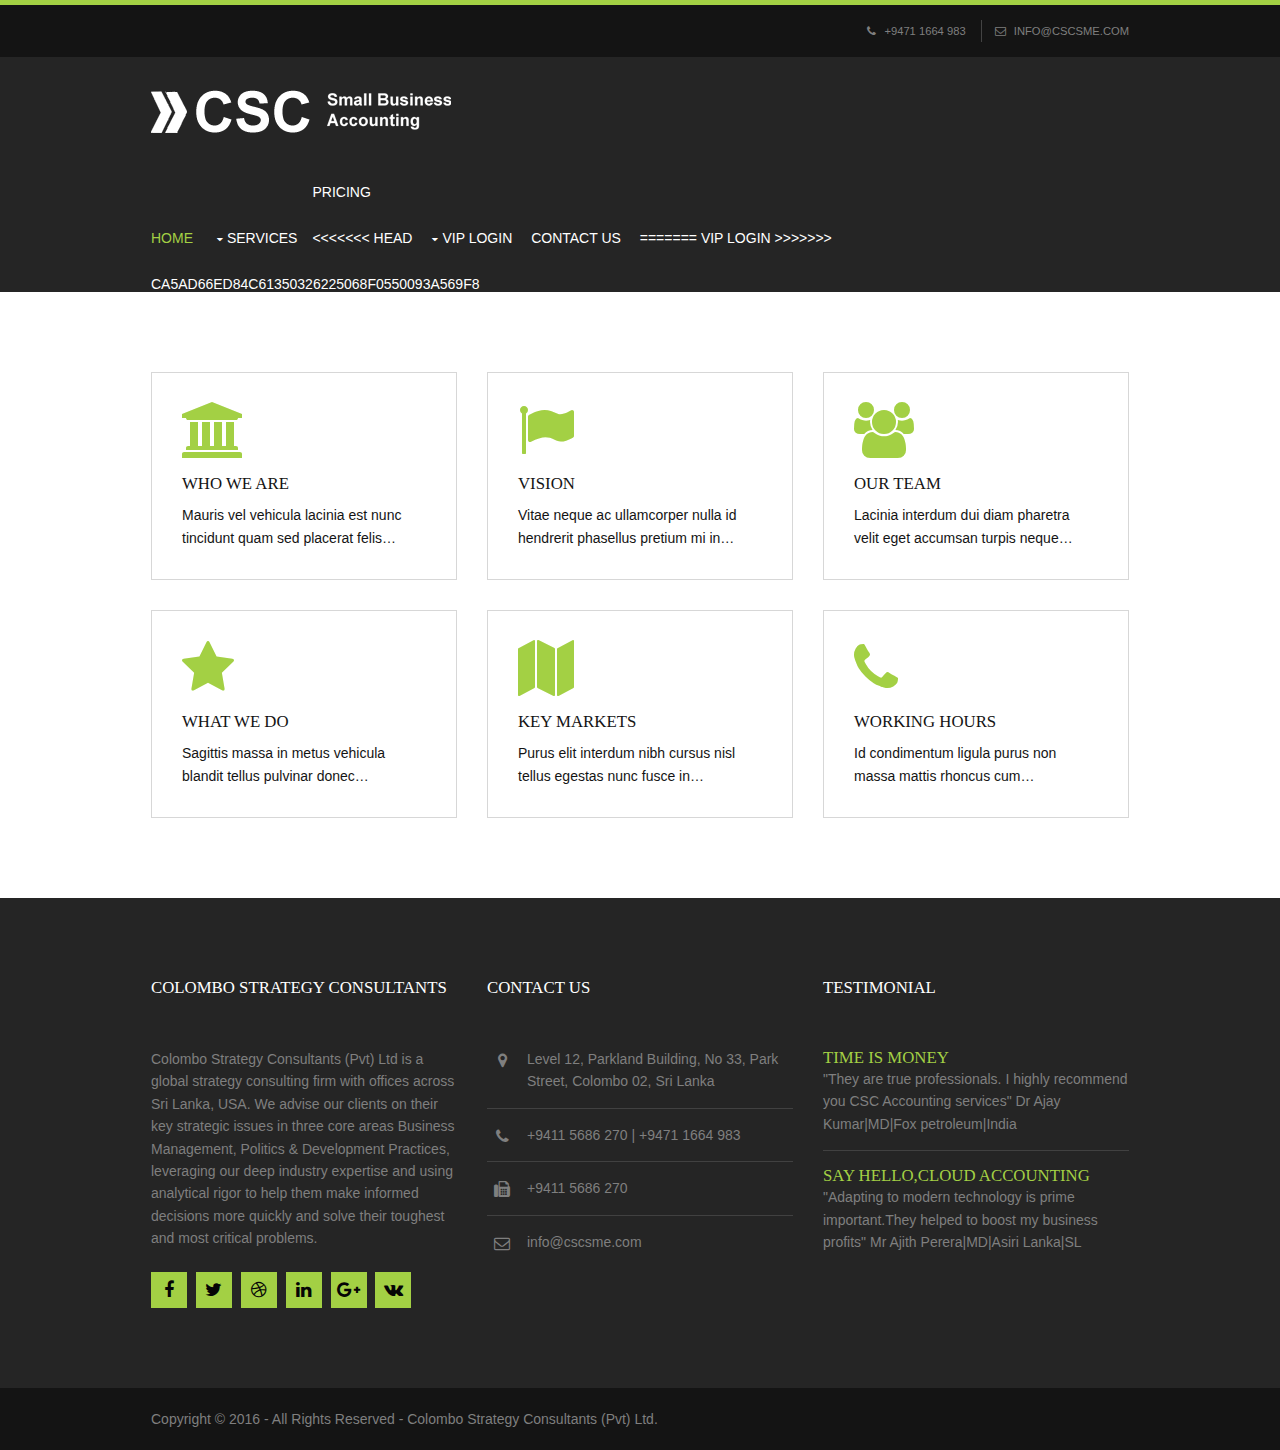
<file: about.html>
<!DOCTYPE html>

<html>
<head>
<title>CSC Small &  Medium Business Accounting </title>
<meta charset="utf-8">
<meta name="viewport" content="width=device-width, initial-scale=1.0, maximum-scale=1.0, user-scalable=no">
<link href="layout/styles/layout.css" rel="stylesheet" type="text/css" media="all">
</head>
<body id="top">
<!-- ################################################################################################ -->
<!-- ################################################################################################ -->
<!-- ################################################################################################ -->
<div class="wrapper row0">
  <div id="topbar" class="hoc clear"> 
    <!-- ################################################################################################ -->
    <div class="fl_left">
      <!-- <ul class="nospace">
        <li><a href="index.html"><i class="fa fa-lg fa-home"></i></a></li>
        <li><a href="about.html">About </a></li>
        <li><a href="contactus.html">Contact</a></li>
        <li><a href="readings.html">Readings</a></li>
        <li><a href="#">Partners</a></li>
      </ul> -->
    </div>
    <div class="fl_right">
      <ul class="nospace">
        <li><i class="fa fa-phone"></i> +9471 1664 983</li>
        <li><i class="fa fa-envelope-o"></i> info@cscsme.com</li>
      </ul>
    </div>
    <!-- ################################################################################################ -->
  </div>
</div>
<!-- ################################################################################################ -->
<!-- ################################################################################################ -->
<!-- ################################################################################################ -->
<div class="wrapper row1">
  <header id="header" class="hoc clear"> 
    <!-- ################################################################################################ -->
    <div id="logo" class="fl_left">
   <a href="index.html"> <img src="images/logofinal.png" width="150px" height="100px"> </a>
    </div>
    <!-- ################################################################################################ -->
    <nav id="mainav" class="fl_right">
      <ul class="clear">
        <li class="active"><a href="index.html">Home</a></li>
        <li><a class="drop" href="#">Services</a>
          <ul>
            <li><a href="accountingbookkeeing.html">Accounting & Book keeping</a></li>
            <li><a href="managementaccounting.html">Management Accounting</a></li>
            <li><a href="tax.html">Tax Compliance</a></li>
            <li><a href="auditing.html">Internal Auditing</a></li>
            <li><!-- <a href="accforcons.html">Accounting For Constructors</a> --></li>
          </ul>
        <li><a class="#" href="pricing.html">Pricing</a>
<<<<<<< HEAD
        <!--  <li><a href="#">FAQ</a></li> -->
        <li><a class="drop" href="#">VIP Login</a>
        <ul>
            <li><a href="https://www.profitbookshq.com/login/index">Profitbooks Login</a></li>
            <li><a href="https://login.xero.com/">XERO Login</a></li>
          </ul>
       </li>
        <li><a href="contactus.html">Contact Us</a></li>
=======
       <!--  <li><a href="#">FAQ</a></li> -->
        <li><a href="https://www.profitbookshq.com/login/index">VIP Login</a></li>
>>>>>>> ca5ad66ed84c61350326225068f0550093a569f8
      </ul>
    </nav>
    <!-- ################################################################################################ -->
  </header>
</div>
<!-- ################################################################################################ -->
<!-- ################################################################################################ -->
<!-- ################################################################################################ -->
</div>
<!-- ################################################################################################ -->
<!-- ################################################################################################ -->
<!-- ################################################################################################ -->
<div class="wrapper row3">
  <main class="hoc container clear"> 
    <!-- main body -->
    <!-- ################################################################################################ -->
    <ul class="nospace group services">
      <li class="one_third first btmspace-30">
        <article><a href="#"><i class="fa fa-4x fa-bank"></i></a>
          <h6 class="heading font-x1">Who we are</h6>
          <p>Mauris vel vehicula lacinia est nunc tincidunt quam sed placerat felis&hellip;</p>
        </article>
      </li>
      <li class="one_third btmspace-30">
        <article><a href="#"><i class="fa fa-4x fa-flag"></i></a>
          <h6 class="heading font-x1">Vision</h6>
          <p>Vitae neque ac ullamcorper nulla id hendrerit phasellus pretium mi in&hellip;</p>
        </article>
      </li>
      <li class="one_third btmspace-30">
        <article><a href="#"><i class="fa fa-4x fa-group"></i></a>
          <h6 class="heading font-x1">Our Team </h6>
          <p>Lacinia interdum dui diam pharetra velit eget accumsan turpis neque&hellip;</p>
        </article>
      </li>
      <li class="one_third first">
        <article><a href="#"><i class="fa fa-4x fa-star"></i></a>
          <h6 class="heading font-x1">What we do</h6>
          <p>Sagittis massa in metus vehicula blandit tellus pulvinar donec&hellip;</p>
        </article>
      </li>
      <li class="one_third">
        <article><a href="#"><i class="fa fa-4x fa-map"></i></a>
          <h6 class="heading font-x1">Key Markets</h6>
          <p>Purus elit interdum nibh cursus nisl tellus egestas nunc fusce in&hellip;</p>
        </article>
      </li>
      <li class="one_third">
        <article><a href="#"><i class="fa fa-4x fa-phone"></i></a>
          <h6 class="heading font-x1">Working Hours</h6>
          <p>Id condimentum ligula purus non massa mattis rhoncus cum&hellip;</p>
        </article>
      </li>
    </ul>
    <!-- ################################################################################################ -->
    <!-- / main body -->
    <div class="clear"></div>
  </main>
</div>
<!-- ################################################################################################ -->
<!-- ################################################################################################ -->
<!-- ################################################################################################ -->
<div class="wrapper row4">
  <footer id="footer" class="hoc clear"> 
    <!-- ################################################################################################ -->
    <div class="one_third first">
      <h6 class="title">Colombo Strategy Consultants</h6>
      <p>Colombo Strategy Consultants (Pvt) Ltd is a global strategy consulting firm with offices across Sri Lanka, USA. We advise our clients on their key strategic issues in three core areas Business Management, Politics & Development Practices, leveraging our deep industry expertise and using analytical rigor to help them make informed decisions more quickly and solve their toughest and most critical problems. </p>
      <ul class="faico clear">
        <li><a class="faicon-facebook" href="https://www.facebook.com/cscsme"><i class="fa fa-facebook"></i></a></li>
        <li><a class="faicon-twitter" href="#"><i class="fa fa-twitter"></i></a></li>
        <li><a class="faicon-dribble" href="http://www.cscsme.com/"><i class="fa fa-dribbble"></i></a></li>
        <li><a class="faicon-linkedin" href="#"><i class="fa fa-linkedin"></i></a></li>
        <li><a class="faicon-google-plus" href="#"><i class="fa fa-google-plus"></i></a></li>
        <li><a class="faicon-vk" href="#"><i class="fa fa-vk"></i></a></li>
      </ul>
    </div>
    <div class="one_third">
      <h6 class="title">Contact Us</h6>
      <ul class="nospace linklist contact">
        <li><i class="fa fa-map-marker"></i>
          <address>
          Level 12, Parkland Building, No 33, Park Street, Colombo 02, Sri Lanka
          </address>
        </li>
        <li><i class="fa fa-phone"></i> +9411 5686 270 | +9471 1664 983</li>
        <li><i class="fa fa-fax"></i> +9411 5686 270</li>
        <li><i class="fa fa-envelope-o"></i> info@cscsme.com</li>
      </ul>
    </div>
    <div class="one_third">
      <h6 class="title">Testimonial</h6>
      <ul class="nospace linklist">
        <li>
          <article>
            <h2 class="nospace font-x1"><a href="#">Time is money</a></h2>
            <p class="nospace">"They are true professionals. I highly recommend you CSC Accounting services" Dr Ajay Kumar|MD|Fox petroleum|India</p>
          </article>
        </li>
        <li>
          <article>
            <h2 class="nospace font-x1"><a href="#">Say hello,Cloud Accounting</a></h2>
            <p class="nospace">"Adapting to modern technology is prime important.They helped to boost my business profits" Mr Ajith Perera|MD|Asiri Lanka|SL</p>
          </article>
        </li>
      </ul>
    </div>
    <!-- ################################################################################################ -->
  </footer>
</div>
<!-- ################################################################################################ -->
<!-- ################################################################################################ -->
<!-- ################################################################################################ -->
<div class="wrapper row5">
  <div id="copyright" class="hoc clear"> 
    <!-- ################################################################################################ -->
    <p class="fl_left">Copyright &copy; 2016 - All Rights Reserved - <a href="#">Colombo Strategy Consultants (Pvt) Ltd.</a></p>
    <!-- ################################################################################################ -->
  </div>
</div>
<!-- ################################################################################################ -->
<!-- ################################################################################################ -->
<!-- ################################################################################################ -->
<a id="backtotop" href="#top"><i class="fa fa-chevron-up"></i></a>
<!-- JAVASCRIPTS -->
<script src="layout/scripts/jquery.min.js"></script>
<script src="layout/scripts/jquery.backtotop.js"></script>
<script src="layout/scripts/jquery.mobilemenu.js"></script>
</body>
</html>
</file>
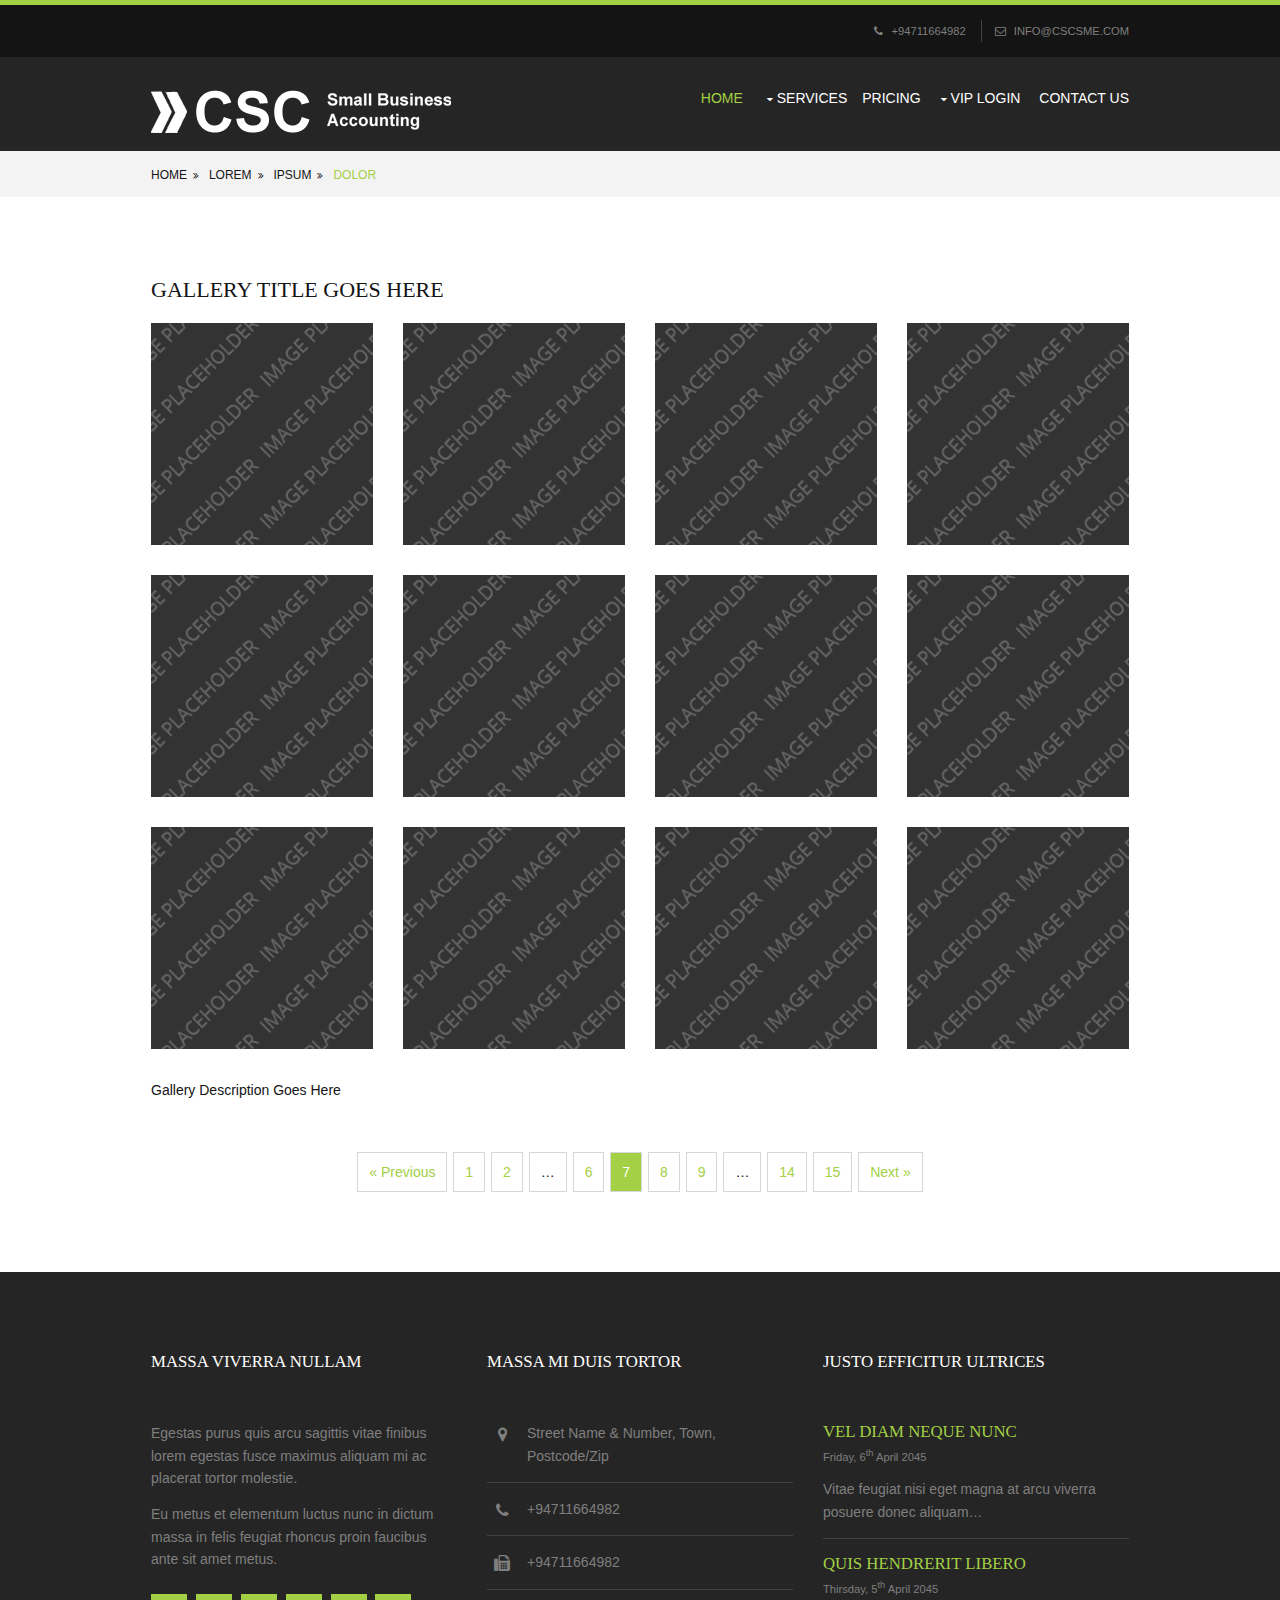
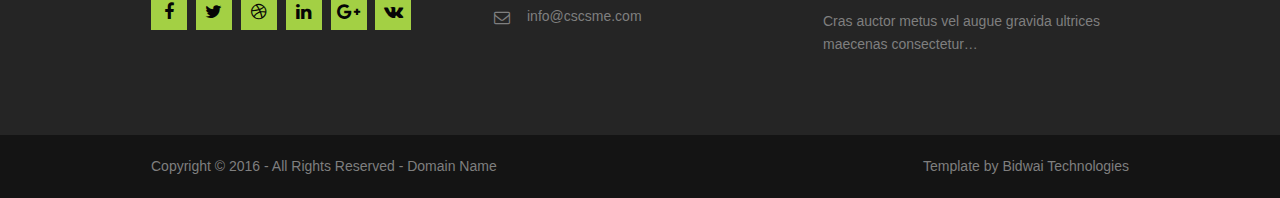
<file: accforcons.html>
<!DOCTYPE html>
<!--
Template Name: CSCSME
Author: <a href="http://www.bidwai.in/">Bidwai Technologies</a>
Author URI: http://www.bidwai.in/
Licence: Free to use under our free template licence terms
Licence URI: http://www.bidwai.in/template-terms
-->
<html>
<head>
<title>Nodelle | Pages | Gallery</title>
<meta charset="utf-8">
<meta name="viewport" content="width=device-width, initial-scale=1.0, maximum-scale=1.0, user-scalable=no">
<link href="layout/styles/layout.css" rel="stylesheet" type="text/css" media="all">
</head>
<body id="top">
<!-- ################################################################################################ -->
<!-- ################################################################################################ -->
<!-- ################################################################################################ -->
<div class="wrapper row0">
  <div id="topbar" class="hoc clear"> 
    <!-- ################################################################################################ -->
    <div class="fl_left">
    <!--   <ul class="nospace">
        <li><a href="#"><i class="fa fa-lg fa-home"></i></a></li>
        <li><a href="about.html">About</a></li>
        <li><a href="contactus.html">Contact</a></li>
        <li><a href="#">Login</a></li>
        <li><a href="#">Register</a></li>
      </ul>-->
      </div>
    <div class="fl_right">
      <ul class="nospace">
        <li><i class="fa fa-phone"></i> +94711664982</li>
        <li><i class="fa fa-envelope-o"></i> info@cscsme.com</li>
      </ul>
    </div>
    <!-- ################################################################################################ -->
  </div>
</div>
<!-- ################################################################################################ -->
<!-- ################################################################################################ -->
<!-- ################################################################################################ -->
<div class="wrapper row1">
  <header id="header" class="hoc clear"> 
    <!-- ################################################################################################ -->
    <div id="logo" class="fl_left">
   <a href="index.html"> <img src="images/logofinal.png" width="150px" height="100px"> </a>
    </div>
    <!-- ################################################################################################ -->
        <nav id="mainav" class="fl_right">
      <ul class="clear">
        <li class="active"><a href="index.html">Home</a></li>
        <li><a class="drop" href="#">Services</a>
          <ul>
            <li><a href="accountingbookkeeing.html">Accounting & Book keeping</a></li>
            <li><a href="managementaccounting.html">Management Accounting</a></li>
            <li><a href="tax.html">Tax Compliance</a></li>
            <li><a href="auditing.html">Internal Auditing</a></li>
            <li><!-- <a href="accforcons.html">Accounting For Constructors</a> --></li>
          </ul>
        <li><a class="#" href="pricing.html">Pricing</a>
        <!--  <li><a href="#">FAQ</a></li> -->
        <li><a class="drop" href="#">VIP Login</a>
        <ul>
            <li><a href="https://www.profitbookshq.com/login/index">Profitbooks Login</a></li>
            <li><a href="https://login.xero.com/">XERO Login</a></li>
          </ul>
       </li>
        <li><a href="contactus.html">Contact Us</a></li>
      </ul>
    </nav>
    <!-- ################################################################################################ -->
  </header>
</div>
<!-- ################################################################################################ -->
<!-- ################################################################################################ -->
<!-- ################################################################################################ -->
<div class="wrapper row2">
  <div id="breadcrumb" class="hoc clear"> 
    <!-- ################################################################################################ -->
    <ul>
      <li><a href="#">Home</a></li>
      <li><a href="#">Lorem</a></li>
      <li><a href="#">Ipsum</a></li>
      <li><a href="#">Dolor</a></li>
    </ul>
    <!-- ################################################################################################ -->
  </div>
</div>
<!-- ################################################################################################ -->
<!-- ################################################################################################ -->
<!-- ################################################################################################ -->
<div class="wrapper row3">
  <main class="hoc container clear"> 
    <!-- main body -->
    <!-- ################################################################################################ -->
    <div class="content"> 
      <!-- ################################################################################################ -->
      <div id="gallery">
        <figure>
          <header class="heading">Gallery Title Goes Here</header>
          <ul class="nospace clear">
            <li class="one_quarter first"><a href="#"><img src="../images/demo/gallery/01.png" alt=""></a></li>
            <li class="one_quarter"><a href="#"><img src="../images/demo/gallery/01.png" alt=""></a></li>
            <li class="one_quarter"><a href="#"><img src="../images/demo/gallery/01.png" alt=""></a></li>
            <li class="one_quarter"><a href="#"><img src="../images/demo/gallery/01.png" alt=""></a></li>
            <li class="one_quarter first"><a href="#"><img src="../images/demo/gallery/01.png" alt=""></a></li>
            <li class="one_quarter"><a href="#"><img src="../images/demo/gallery/01.png" alt=""></a></li>
            <li class="one_quarter"><a href="#"><img src="../images/demo/gallery/01.png" alt=""></a></li>
            <li class="one_quarter"><a href="#"><img src="../images/demo/gallery/01.png" alt=""></a></li>
            <li class="one_quarter first"><a href="#"><img src="../images/demo/gallery/01.png" alt=""></a></li>
            <li class="one_quarter"><a href="#"><img src="../images/demo/gallery/01.png" alt=""></a></li>
            <li class="one_quarter"><a href="#"><img src="../images/demo/gallery/01.png" alt=""></a></li>
            <li class="one_quarter"><a href="#"><img src="../images/demo/gallery/01.png" alt=""></a></li>
          </ul>
          <figcaption>Gallery Description Goes Here</figcaption>
        </figure>
      </div>
      <!-- ################################################################################################ -->
      <!-- ################################################################################################ -->
      <nav class="pagination">
        <ul>
          <li><a href="#">&laquo; Previous</a></li>
          <li><a href="#">1</a></li>
          <li><a href="#">2</a></li>
          <li><strong>&hellip;</strong></li>
          <li><a href="#">6</a></li>
          <li class="current"><strong>7</strong></li>
          <li><a href="#">8</a></li>
          <li><a href="#">9</a></li>
          <li><strong>&hellip;</strong></li>
          <li><a href="#">14</a></li>
          <li><a href="#">15</a></li>
          <li><a href="#">Next &raquo;</a></li>
        </ul>
      </nav>
      <!-- ################################################################################################ -->
    </div>
    <!-- ################################################################################################ -->
    <!-- / main body -->
    <div class="clear"></div>
  </main>
</div>
<!-- ################################################################################################ -->
<!-- ################################################################################################ -->
<!-- ################################################################################################ -->
<div class="wrapper row4">
  <footer id="footer" class="hoc clear"> 
    <!-- ################################################################################################ -->
    <div class="one_third first">
      <h6 class="title">Massa viverra nullam</h6>
      <p>Egestas purus quis arcu sagittis vitae finibus lorem egestas fusce maximus aliquam mi ac placerat tortor molestie.</p>
      <p class="btmspace-15">Eu metus et elementum luctus nunc in dictum massa in felis feugiat rhoncus proin faucibus ante sit amet metus.</p>
      <ul class="faico clear">
        <li><a class="faicon-facebook" href="https://www.facebook.com/cscsme"><i class="fa fa-facebook"></i></a></li>
        <li><a class="faicon-twitter" href="#"><i class="fa fa-twitter"></i></a></li>
        <li><a class="faicon-dribble" href="http://www.cscsme.com/"><i class="fa fa-dribbble"></i></a></li>
        <li><a class="faicon-linkedin" href="#"><i class="fa fa-linkedin"></i></a></li>
        <li><a class="faicon-google-plus" href="#"><i class="fa fa-google-plus"></i></a></li>
        <li><a class="faicon-vk" href="#"><i class="fa fa-vk"></i></a></li>
      </ul>
    </div>
    <div class="one_third">
      <h6 class="title">Massa mi duis tortor</h6>
      <ul class="nospace linklist contact">
        <li><i class="fa fa-map-marker"></i>
          <address>
          Street Name &amp; Number, Town, Postcode/Zip
          </address>
        </li>
        <li><i class="fa fa-phone"></i> +94711664982</li>
        <li><i class="fa fa-fax"></i> +94711664982</li>
        <li><i class="fa fa-envelope-o"></i> info@cscsme.com</li>
      </ul>
    </div>
    <div class="one_third">
      <h6 class="title">Justo efficitur ultrices</h6>
      <ul class="nospace linklist">
        <li>
          <article>
            <h2 class="nospace font-x1"><a href="#">Vel diam neque nunc</a></h2>
            <time class="font-xs block btmspace-10" datetime="2045-04-06">Friday, 6<sup>th</sup> April 2045</time>
            <p class="nospace">Vitae feugiat nisi eget magna at arcu viverra posuere donec aliquam&hellip;</p>
          </article>
        </li>
        <li>
          <article>
            <h2 class="nospace font-x1"><a href="#">Quis hendrerit libero</a></h2>
            <time class="font-xs block btmspace-10" datetime="2045-04-05">Thirsday, 5<sup>th</sup> April 2045</time>
            <p class="nospace">Cras auctor metus vel augue gravida ultrices maecenas consectetur&hellip;</p>
          </article>
        </li>
      </ul>
    </div>
    <!-- ################################################################################################ -->
  </footer>
</div>
<!-- ################################################################################################ -->
<!-- ################################################################################################ -->
<!-- ################################################################################################ -->
<div class="wrapper row5">
  <div id="copyright" class="hoc clear"> 
    <!-- ################################################################################################ -->
    <p class="fl_left">Copyright &copy; 2016 - All Rights Reserved - <a href="#">Domain Name</a></p>
    <p class="fl_right">Template by <a target="_blank" href="http://www.bidwai.in/" title="Free Website Templates">Bidwai Technologies</a></p>
    <!-- ################################################################################################ -->
  </div>
</div>
<!-- ################################################################################################ -->
<!-- ################################################################################################ -->
<!-- ################################################################################################ -->
<a id="backtotop" href="#top"><i class="fa fa-chevron-up"></i></a>
<!-- JAVASCRIPTS -->
<script src="../layout/scripts/jquery.min.js"></script>
<script src="../layout/scripts/jquery.backtotop.js"></script>
<script src="../layout/scripts/jquery.mobilemenu.js"></script>
</body>
</html>
</file>
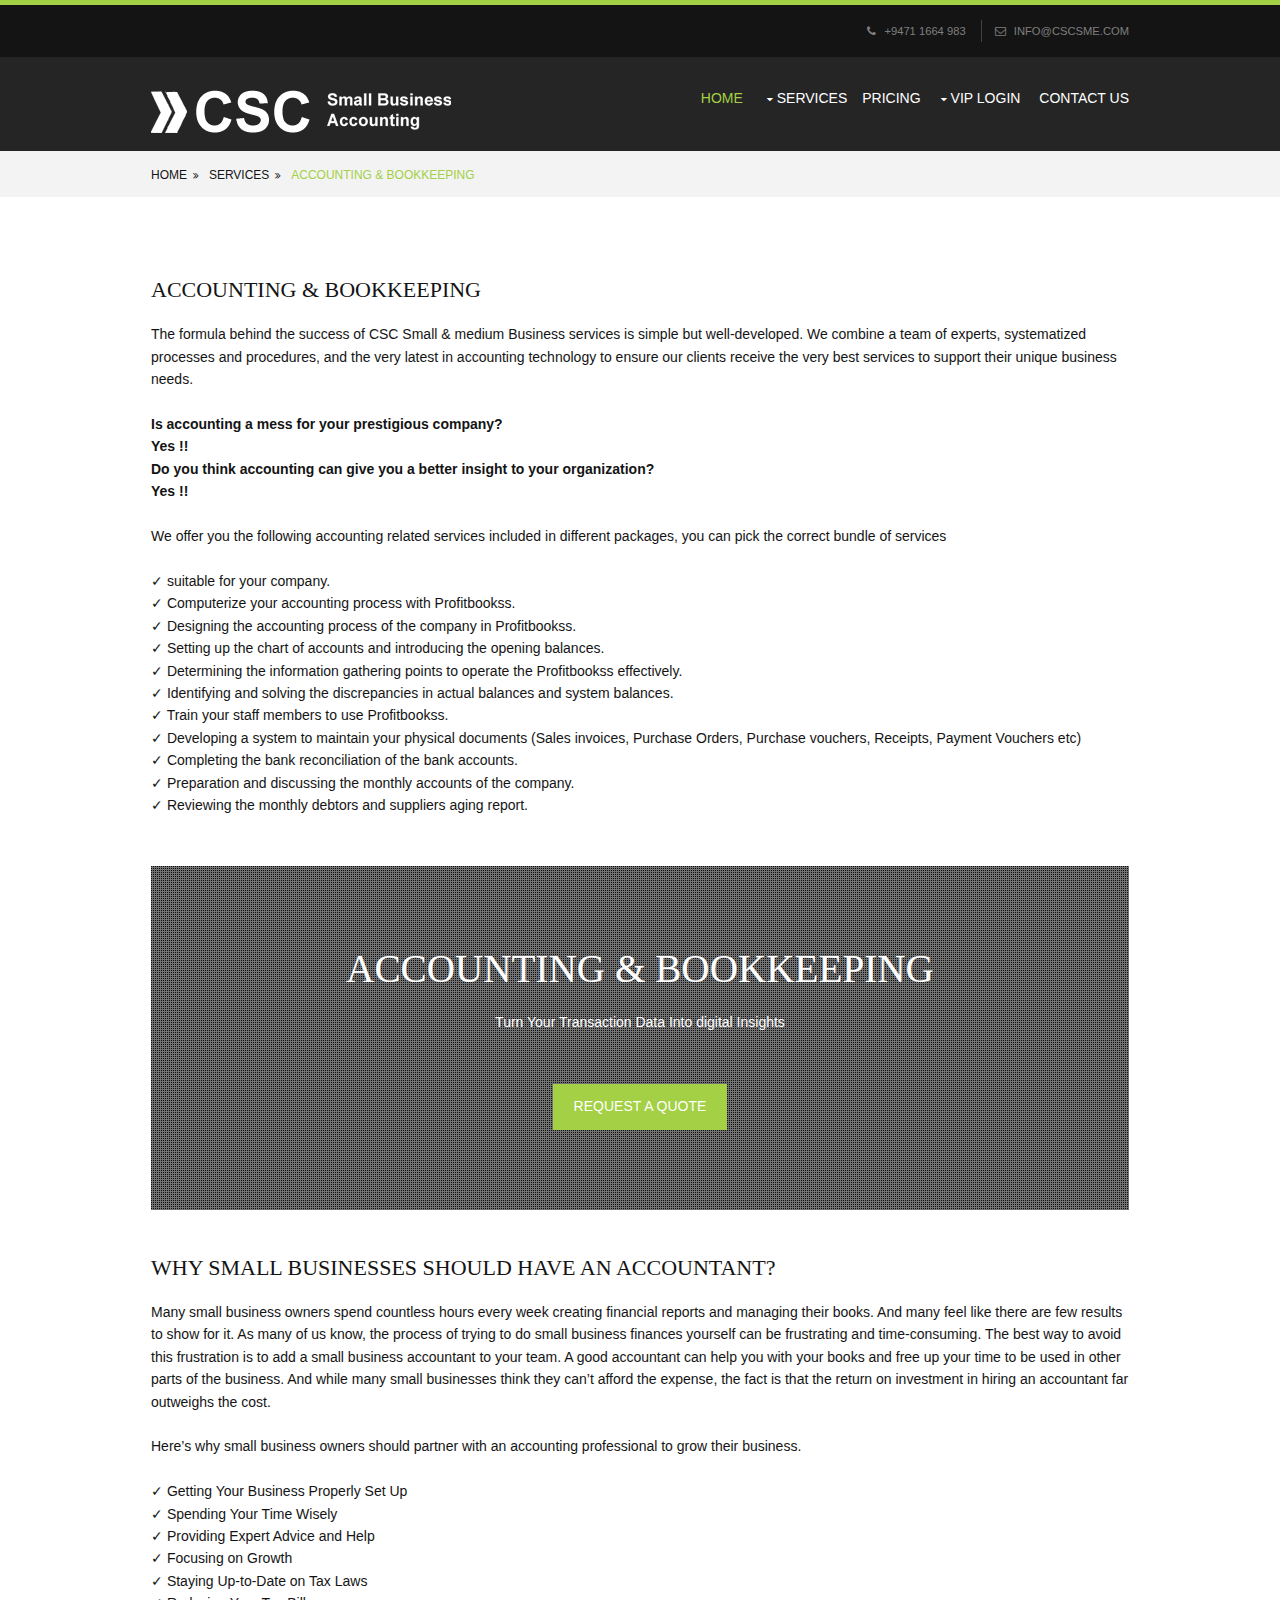
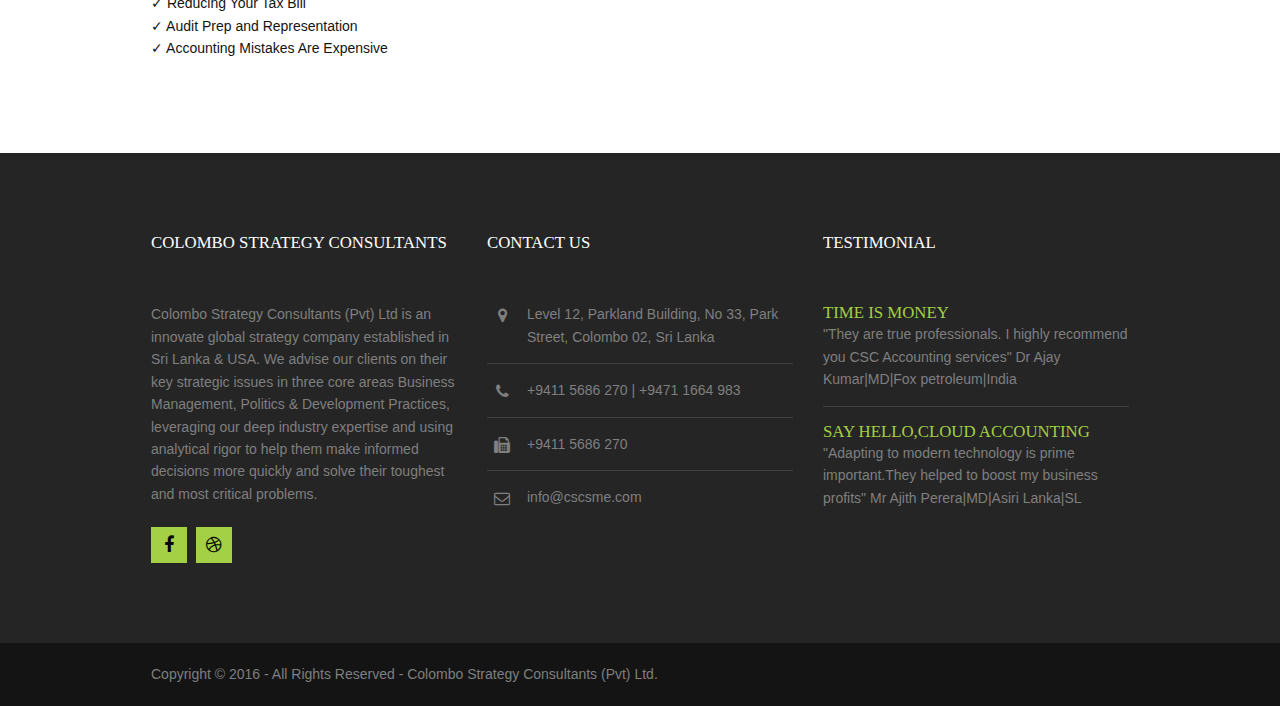
<file: accountingbookkeeing.html>
<!DOCTYPE html>
    <!--
    Template Name: CSCSME
    Author: <a href="http://www.bidwai.in/">Bidwai Technologies</a>
    Author URI: http://www.bidwai.in/
    Licence: Free to use under our free template licence terms
    Licence URI: http://www.bidwai.in/template-terms
    -->
    <html>
    <head>
    <title>Accounting & Book keeping</title>
    <meta charset="utf-8">
    <meta name="viewport" content="width=device-width, initial-scale=1.0, maximum-scale=1.0, user-scalable=no">
    <link href="layout/styles/layout.css" rel="stylesheet" type="text/css" media="all">
    </head>
    <body id="top">
    <!-- ################################################################################################ -->
    <!-- ################################################################################################ -->
    <!-- ################################################################################################ -->
    <div class="wrapper row0">
      <div id="topbar" class="hoc clear"> 
        <!-- ################################################################################################ -->
        <div class="fl_left">
<!--           <ul class="nospace">
            <li><a href="index.html"><i class="fa fa-lg fa-home"></i></a></li>
            <li><a href="contactus.html">Contact</a></li>
            <li><a href="readings.html">Readings</a></li>
            <li><a href="#">Partners</a></li>
          </ul>
 -->        </div>
        <div class="fl_right">
          <ul class="nospace">
            <li><i class="fa fa-phone"></i> +9471 1664 983</li>
            <li><i class="fa fa-envelope-o"></i> info@cscsme.com</li>
          </ul>
        </div>
        <!-- ################################################################################################ -->
      </div>
    </div>
    <!-- ################################################################################################ -->
    <!-- ################################################################################################ -->
    <!-- ################################################################################################ -->
    <div class="wrapper row1">
      <header id="header" class="hoc clear"> 
        <!-- ################################################################################################ -->
        <div id="logo" class="fl_left">
   <a href="index.html"> <img src="images/logofinal.png" width="150px" height="100px"> </a>
    </div>
        <!-- ################################################################################################ -->
    <nav id="mainav" class="fl_right">
      <ul class="clear">
        <li class="active"><a href="index.html">Home</a></li>
        <li><a class="drop" href="#">Services</a>
          <ul>
            <li><a href="accountingbookkeeing.html">Accounting & Book keeping</a></li>
            <li><a href="managementaccounting.html">Management Accounting</a></li>
            <li><a href="tax.html">Tax Compliance</a></li>
            <li><a href="auditing.html">Internal Auditing</a></li>
            <li><!-- <a href="accforcons.html">Accounting For Constructors</a> --></li>
          </ul>
        <li><a class="#" href="pricing.html">Pricing</a>
        <!--  <li><a href="#">FAQ</a></li> -->
        <li><a class="drop" href="#">VIP Login</a>
        <ul>
            <li><a href="https://www.profitbookshq.com/login/index">Profitbooks Login</a></li>
            <li><a href="https://login.xero.com/">XERO Login</a></li>
          </ul>
       </li>
        <li><a href="contactus.html">Contact Us</a></li>
      </ul>
    </nav>
        <!-- ################################################################################################ -->
      </header>
    </div>
    <!-- ################################################################################################ -->
    <!-- ################################################################################################ -->
    <!-- ################################################################################################ -->
    <div class="wrapper row2">
      <div id="breadcrumb" class="hoc clear"> 
        <!-- ################################################################################################ -->
        <ul>
          <li><a href="#">Home</a></li>
          <li><a href="#">Services</a></li>
            <li><a href="#">Accounting & Bookkeeping</a></li>
        </ul>
        <!-- ################################################################################################ -->
      </div>
    </div>
    <!-- ################################################################################################ -->
    <!-- ################################################################################################ -->
    <!-- ################################################################################################ -->
    <div class="wrapper row3">
      <main class="hoc container clear"> 
        <!-- main body -->
        <!-- ################################################################################################ -->
        <div class="content"> 
          <!-- ################################################################################################ -->
          <div id="gallery">
            <figure>
              <header class="heading">Accounting & Bookkeeping</header>
    <p>The formula behind the success of CSC Small & medium Business services is simple but well-developed. We combine a team of experts, systematized processes and procedures, and the very latest in accounting technology to ensure our clients receive the very best services to support their unique business needs.<br>
       
        <b><br>Is accounting a mess for your prestigious company? 
        <br>Yes !!
        <br>Do you think accounting can give you a better insight to your organization? <br>Yes !!</b>

    <br>	<br>We offer you the following accounting related services included in different packages, you can pick the correct bundle of services 
    <br><br>	✓ suitable for your company.
    <br>	✓ Computerize your accounting process with Profitbookss.
    <br>	✓ Designing the accounting process of the company in Profitbookss.
    <br>	✓ Setting up the chart of accounts and introducing the opening balances.
    <br>	✓ Determining the information gathering points to operate the Profitbookss effectively.
    <br>	✓ Identifying and solving the discrepancies in actual balances and system balances.
    <br>	✓ Train your staff members to use Profitbookss.
    <br>	✓ Developing a system to maintain your physical documents (Sales invoices, Purchase Orders, Purchase vouchers, Receipts, Payment Vouchers etc)
    <br>	✓ Completing the bank reconciliation of the bank accounts.
    <br>	✓ Preparation and discussing the monthly accounts of the company.
    <br>	✓ Reviewing the monthly debtors and suppliers aging report.
    </p>

            </figure>
          </div>
    <div class="wrapper bgded overlay" style="background-image:url('https://hd.unsplash.com/photo-1417733403748-83bbc7c05140');">
      <article class="hoc container clear center"> 
        <!-- ################################################################################################ -->
        <h2 class="font-x3">Accounting & Bookkeeping </h2>
        <p class="btmspace-50">Turn Your Transaction Data Into digital Insights </p>
        <p class="nospace"><a class="btn medium" href="contactus.html">Request a Quote</a></p>
        <!-- ################################################################################################ -->
      </article>
    </div>
    <div>
        <br>
        <br>
        <H1>Why Small Businesses Should Have an Accountant?</H1> 
    <P>	
    Many small business owners spend countless hours every week creating financial reports and managing their books. And many feel like there are few results to show for it. As many of us know, the process of trying to do small business finances yourself can be frustrating and time-consuming.

        The best way to avoid this frustration is to add a small business accountant to your team. A good accountant can help you with your books and free up your time to be used in other parts of the business.
    And while many small businesses think they can’t afford the expense, the fact is that the return on investment in hiring an accountant far outweighs the cost.
    <br><br>Here’s why small business owners should partner with an accounting professional to grow their business.
    <br><br>✓ Getting Your Business Properly Set Up
    <br>✓ Spending Your Time Wisely
    <br>✓ Providing Expert Advice and Help
    <br>✓ Focusing on Growth
    <br>✓ Staying Up-to-Date on Tax Laws
    <br>✓ Reducing Your Tax Bill
    <br>✓ Audit Prep and Representation
    <br>✓ Accounting Mistakes Are Expensive
    </p>
            </div>
          <!-- ################################################################################################ -->
          <!-- ################################################################################################ -->
         <!-- <nav class="pagination">
            <ul>
              <li><a href="#">&laquo; Previous</a></li>
              <li><a href="#">1</a></li>
              <li><a href="#">2</a></li>
              <li><strong>&hellip;</strong></li>
              <li><a href="#">6</a></li>
              <li class="current"><strong>7</strong></li>
              <li><a href="#">8</a></li>
              <li><a href="#">9</a></li>
              <li><strong>&hellip;</strong></li>
              <li><a href="#">14</a></li>
              <li><a href="#">15</a></li>
              <li><a href="#">Next &raquo;</a></li>
            </ul>
          </nav> -->
          <!-- ################################################################################################ -->
        </div>
        <!-- ################################################################################################ -->
        <!-- / main body -->
        <div class="clear"></div>
      </main>
    </div>
    <!-- ################################################################################################ -->
    <!-- ################################################################################################ -->
    <!-- ################################################################################################ -->
    <div class="wrapper row4">
      <footer id="footer" class="hoc clear"> 
        <!-- ################################################################################################ -->
        <div class="one_third first">
          <h6 class="title">Colombo Strategy Consultants</h6>
          <p>Colombo Strategy Consultants (Pvt) Ltd is an innovate global strategy company established in Sri Lanka & USA. We advise our clients on their key strategic issues in three core areas Business Management, Politics & Development Practices, leveraging our deep industry expertise and using analytical rigor to help them make informed decisions more quickly and solve their toughest and most critical problems. </p>
          <ul class="faico clear">
            <li><a class="faicon-facebook" href="https://www.facebook.com/cscsme"><i class="fa fa-facebook"></i></a></li>
            <!-- <li><a class="faicon-twitter" href="#"><i class="fa fa-twitter"></i></a></li>
            -->        
            <li><a class="faicon-dribble" href="http://www.cscsme.com/"><i class="fa fa-dribbble"></i></a></li>
            <!-- Tag is here
             <li><a class="faicon-linkedin" href="#"><i class="fa fa-linkedin"></i></a></li>
            <li><a class="faicon-google-plus" href="#"><i class="fa fa-google-plus"></i></a></li>
            <li><a class="faicon-vk" href="#"><i class="fa fa-vk"></i></a></li>
            -->
         </ul>
        </div>
        <div class="one_third">
          <h6 class="title">Contact Us</h6>
          <ul class="nospace linklist contact">
            <li><i class="fa fa-map-marker"></i>
              <address>
              Level 12, Parkland Building, No 33, Park Street, Colombo 02, Sri Lanka
              </address>
            </li>
            <li><i class="fa fa-phone"></i> +9411 5686 270 | +9471 1664 983</li>
            <li><i class="fa fa-fax"></i> +9411 5686 270</li>
            <li><i class="fa fa-envelope-o"></i> info@cscsme.com</li>
          </ul>
        </div>
        <div class="one_third">
          <h6 class="title">Testimonial</h6>
          <ul class="nospace linklist">
            <li>
              <article>
                <h2 class="nospace font-x1"><a href="#">Time is money</a></h2>
                <p class="nospace">"They are true professionals. I highly recommend you CSC Accounting services" Dr Ajay Kumar|MD|Fox petroleum|India</p>
              </article>
            </li>
            <li>
              <article>
                <h2 class="nospace font-x1"><a href="#">Say hello,Cloud Accounting</a></h2>
                <p class="nospace">"Adapting to modern technology is prime important.They helped to boost my business profits" Mr Ajith Perera|MD|Asiri Lanka|SL</p>
              </article>
            </li>
          </ul>
        </div>
        <!-- ################################################################################################ -->
      </footer>
    </div>
    <!-- ################################################################################################ -->
    <!-- ################################################################################################ -->
    <!-- ################################################################################################ -->
    <div class="wrapper row5">
      <div id="copyright" class="hoc clear"> 
        <!-- ################################################################################################ -->
        <p class="fl_left">Copyright &copy; 2016 - All Rights Reserved - <a href="#">Colombo Strategy Consultants (Pvt) Ltd.</a></p>
        <!-- ################################################################################################ -->
      </div>
    </div>
    <!-- ################################################################################################ -->
    <!-- ################################################################################################ -->
    <!-- ################################################################################################ -->
    <a id="backtotop" href="#top"><i class="fa fa-chevron-up"></i></a>
    <!-- JAVASCRIPTS -->
    <script src="layout/scripts/jquery.min.js"></script>
    <script src="layout/scripts/jquery.backtotop.js"></script>
    <script src="layout/scripts/jquery.mobilemenu.js"></script>
    </body>
    </html>
</file>
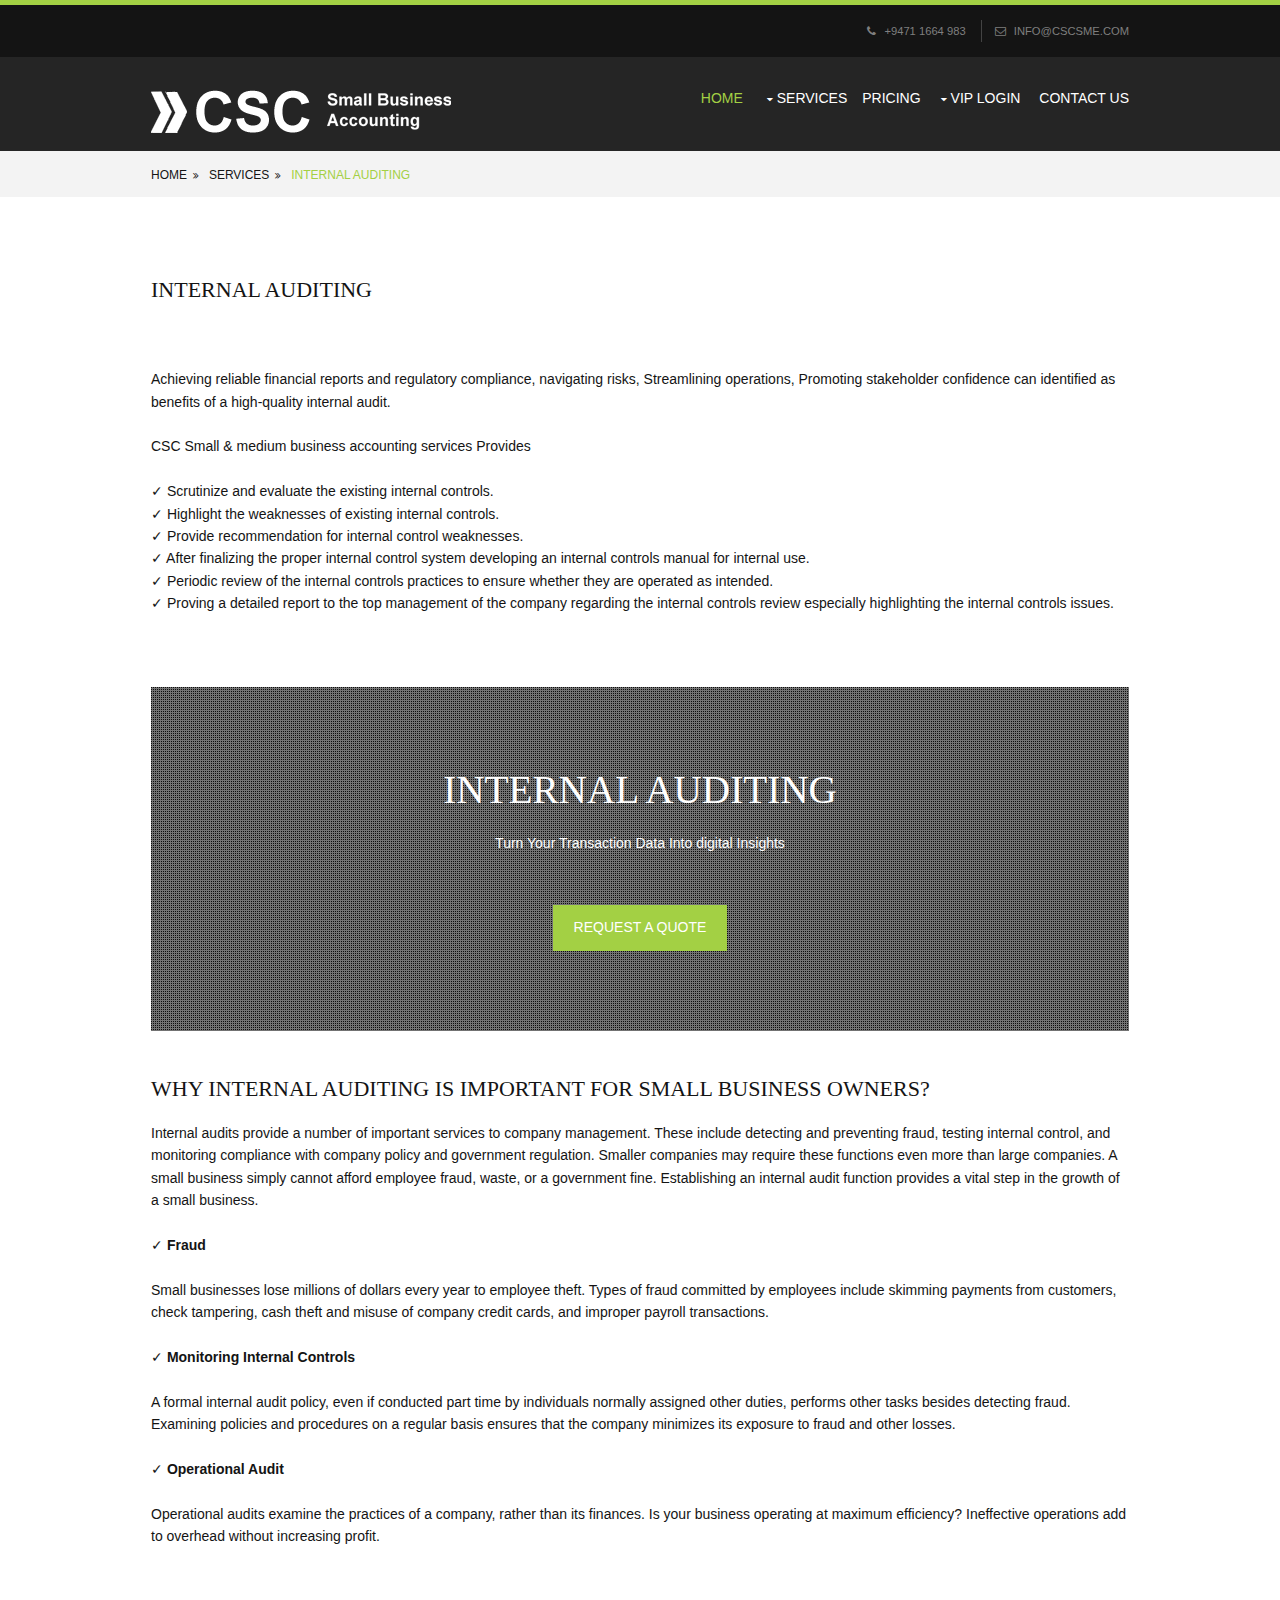
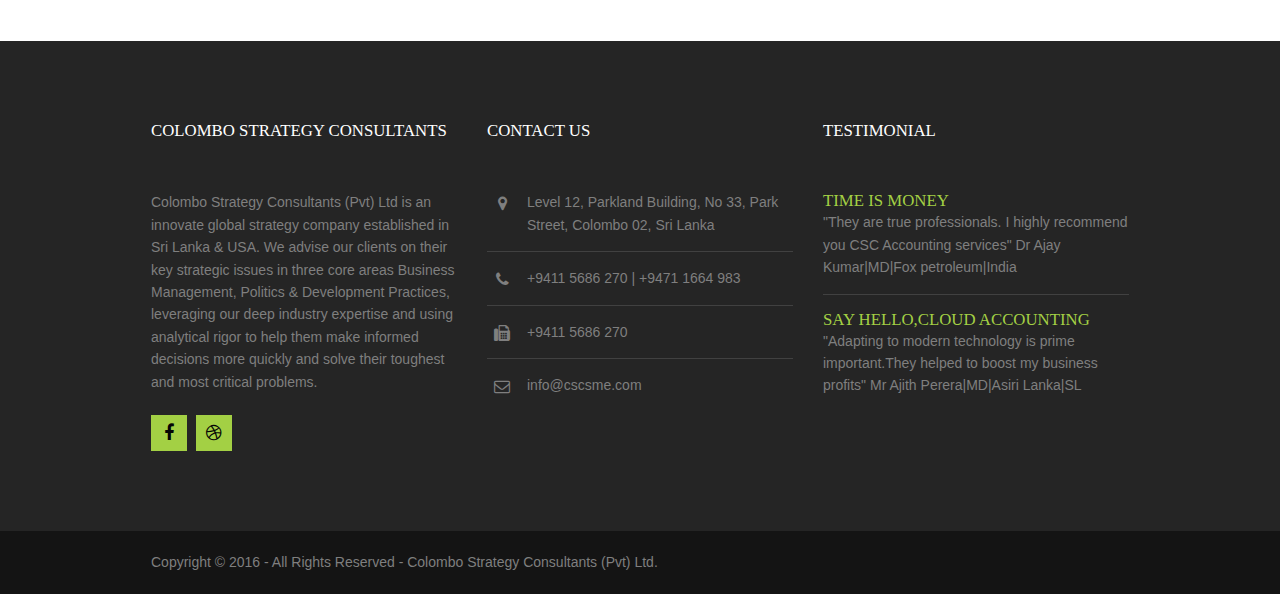
<file: auditing.html>
<!DOCTYPE html>
<!--
Template Name: CSCSME
Author: <a href="http://www.bidwai.in/">Bidwai Technologies</a>
Author URI: http://www.bidwai.in/
Licence: Free to use under our free template licence terms
Licence URI: http://www.bidwai.in/template-terms
-->
<html>
<head>
<title>Internal Auditing</title>
<meta charset="utf-8">
<meta name="viewport" content="width=device-width, initial-scale=1.0, maximum-scale=1.0, user-scalable=no">
<link href="layout/styles/layout.css" rel="stylesheet" type="text/css" media="all">
</head>
<body id="top">

<div class="wrapper row0">
  <div id="topbar" class="hoc clear"> 
    <!-- ################################################################################################ -->
    <div class="fl_left">
      <!-- <ul class="nospace">
        <li><a href="index.html"><i class="fa fa-lg fa-home"></i></a></li>
        <li><a href="about.html">About </a></li>
        <li><a href="contactus.html">Contact</a></li>
        <li><a href="readings.html">Readings</a></li>
        <li><a href="#">Partners</a></li>
      </ul> -->
    </div>
    <div class="fl_right">
      <ul class="nospace">
        <li><i class="fa fa-phone"></i> +9471 1664 983</li>
        <li><i class="fa fa-envelope-o"></i> info@cscsme.com</li>
      </ul>
    </div>
    <!-- ################################################################################################ -->
  </div>
</div>
<!-- ################################################################################################ -->
<!-- ################################################################################################ -->
<!-- ################################################################################################ -->
<div class="wrapper row1">
  <header id="header" class="hoc clear"> 
    <!-- ################################################################################################ -->
   <div id="logo" class="fl_left">
   <a href="index.html"> <img src="images/logofinal.png" width="150px" height="100px"> </a>
    </div>
    <!-- ################################################################################################ -->
    <nav id="mainav" class="fl_right">
      <ul class="clear">
        <li class="active"><a href="index.html">Home</a></li>
        <li><a class="drop" href="#">Services</a>
          <ul>
            <li><a href="accountingbookkeeing.html">Accounting & Book keeping</a></li>
            <li><a href="managementaccounting.html">Management Accounting</a></li>
            <li><a href="tax.html">Tax Compliance</a></li>
            <li><a href="auditing.html">Internal Auditing</a></li>
            <li><!-- <a href="accforcons.html">Accounting For Constructors</a> --></li>
          </ul>
        <li><a class="#" href="pricing.html">Pricing</a>
        <!--  <li><a href="#">FAQ</a></li> -->
        <li><a class="drop" href="#">VIP Login</a>
        <ul>
            <li><a href="https://www.profitbookshq.com/login/index">Profitbooks Login</a></li>
            <li><a href="https://login.xero.com/">XERO Login</a></li>
          </ul>
       </li>
        <li><a href="contactus.html">Contact Us</a></li>
      </ul>
    </nav>
    <!-- ################################################################################################ -->
  </header>
</div>
<!-- ################################################################################################ -->
<!-- ################################################################################################ -->
<!-- ################################################################################################ -->
<div class="wrapper row2">
  <div id="breadcrumb" class="hoc clear"> 
    <!-- ################################################################################################ -->
    <ul>
      <li><a href="#">Home</a></li>
      <li><a href="#">Services</a></li>
		<li><a href="#">Internal Auditing</a></li>
    </ul>
    <!-- ################################################################################################ -->
  </div>
</div>
<!-- ################################################################################################ -->
<!-- ################################################################################################ -->
<!-- ################################################################################################ -->
<div class="wrapper row3">
  <main class="hoc container clear"> 
    <!-- main body -->
    <!-- ################################################################################################ -->
    <div class="content"> 
      <!-- ################################################################################################ -->
      <div id="gallery">
        <figure>
          <header class="heading">Internal Auditing </header>
<p>          
<br>

	<br>
Achieving reliable financial reports and regulatory compliance, navigating risks, Streamlining operations, Promoting stakeholder confidence can identified as benefits of a high-quality internal audit.
	<br>
	<br>
	CSC Small & medium  business accounting services Provides 
	<br>
	
<br>	✓ Scrutinize and evaluate the existing internal controls.
<br>	✓ Highlight the weaknesses of existing internal controls.
<br>	✓ Provide recommendation for internal control weaknesses.
<br>	✓ After finalizing the proper internal control system developing an internal controls manual for internal use.
<br>	✓ Periodic review of the internal controls practices to ensure whether they are operated as intended.
<br>	✓ Proving a detailed report to the top management of the company regarding the internal controls review especially highlighting the internal controls issues.

	<br>
	<br>
	
</p>
          
        </figure>
      </div>
<div class="wrapper bgded overlay" style="background-image:url('https://images.unsplash.com/photo-1473445361085-b9a07f55608b?ixlib=rb-0.3.5&q=80&fm=jpg&crop=entropy&cs=tinysrgb&s=5e776874b2f02d7cd83abb6564af90a4');">
  <article class="hoc container clear center"> 
    <!-- ################################################################################################ -->
    <h2 class="font-x3">Internal Auditing </h2>
    <p class="btmspace-50">Turn Your Transaction Data Into digital Insights </p>
    <p class="nospace"><a class="btn medium" href="contactus.html">Request a Quote</a></p>
    <!-- ################################################################################################ -->
  </article>
</div>
<div>
	<br>
	<br>
	<H1>Why Internal Auditing is important for Small Business Owners?</H1> 
<P>	
Internal audits provide a number of important services to company management. These include detecting and preventing fraud, testing internal control, and monitoring compliance with company policy and government regulation. Smaller companies may require these functions even more than large companies. A small business simply cannot afford employee fraud, waste, or a government fine. Establishing an internal audit function provides a vital step in the growth of a small business.
<br>
<br>✓ <strong>Fraud</strong>
<br>
<br>Small businesses lose millions of dollars every year to employee theft. Types of fraud committed by employees include skimming payments from customers, check tampering, cash theft and misuse of company credit cards, and improper payroll transactions.
<br>
<br>✓ <strong>Monitoring Internal Controls</strong>
<br>
<br>A formal internal audit policy, even if conducted part time by individuals normally assigned other duties, performs other tasks besides detecting fraud. Examining policies and procedures on a regular basis ensures that the company minimizes its exposure to fraud and other losses.
<br>
<br>✓ <strong>Operational Audit</strong>
<br>
<br>Operational audits examine the practices of a company, rather than its finances. Is your business operating at maximum efficiency? Ineffective operations add to overhead without increasing profit.
<br>
</P>
		</div>
      <!-- ################################################################################################ -->
      <!-- ################################################################################################ -->
     <!-- <nav class="pagination">
        <ul>
          <li><a href="#">&laquo; Previous</a></li>
          <li><a href="#">1</a></li>
          <li><a href="#">2</a></li>
          <li><strong>&hellip;</strong></li>
          <li><a href="#">6</a></li>
          <li class="current"><strong>7</strong></li>
          <li><a href="#">8</a></li>
          <li><a href="#">9</a></li>
          <li><strong>&hellip;</strong></li>
          <li><a href="#">14</a></li>
          <li><a href="#">15</a></li>
          <li><a href="#">Next &raquo;</a></li>
        </ul>
      </nav> -->
      <!-- ################################################################################################ -->
    </div>
    <!-- ################################################################################################ -->
    <!-- / main body -->
    <div class="clear"></div>
  </main>
</div>
<!-- ################################################################################################ -->
<!-- ################################################################################################ -->
<!-- ################################################################################################ -->
<div class="wrapper row4">
  <footer id="footer" class="hoc clear"> 
    <!-- ################################################################################################ -->
    <div class="one_third first">
      <h6 class="title">Colombo Strategy Consultants</h6>
      <p>Colombo Strategy Consultants (Pvt) Ltd is an innovate global strategy company established in Sri Lanka & USA. We advise our clients on their key strategic issues in three core areas Business Management, Politics & Development Practices, leveraging our deep industry expertise and using analytical rigor to help them make informed decisions more quickly and solve their toughest and most critical problems. </p>
      <ul class="faico clear">
        <li><a class="faicon-facebook" href="https://www.facebook.com/cscsme"><i class="fa fa-facebook"></i></a></li>
        <!-- <li><a class="faicon-twitter" href="#"><i class="fa fa-twitter"></i></a></li>
		-->        
		<li><a class="faicon-dribble" href="http://www.cscsme.com/"><i class="fa fa-dribbble"></i></a></li>
        <!-- Tag is here
		 <li><a class="faicon-linkedin" href="#"><i class="fa fa-linkedin"></i></a></li>
        <li><a class="faicon-google-plus" href="#"><i class="fa fa-google-plus"></i></a></li>
        <li><a class="faicon-vk" href="#"><i class="fa fa-vk"></i></a></li>
      	-->
	 </ul>
    </div>
    <div class="one_third">
      <h6 class="title">Contact Us</h6>
      <ul class="nospace linklist contact">
        <li><i class="fa fa-map-marker"></i>
          <address>
          Level 12, Parkland Building, No 33, Park Street, Colombo 02, Sri Lanka
          </address>
        </li>
        <li><i class="fa fa-phone"></i> +9411 5686 270 | +9471 1664 983</li>
        <li><i class="fa fa-fax"></i> +9411 5686 270</li>
        <li><i class="fa fa-envelope-o"></i> info@cscsme.com</li>
      </ul>
    </div>
    <div class="one_third">
      <h6 class="title">Testimonial</h6>
      <ul class="nospace linklist">
        <li>
          <article>
            <h2 class="nospace font-x1"><a href="#">Time is money</a></h2>
            <p class="nospace">"They are true professionals. I highly recommend you CSC Accounting services" Dr Ajay Kumar|MD|Fox petroleum|India</p>
          </article>
        </li>
        <li>
          <article>
            <h2 class="nospace font-x1"><a href="#">Say hello,Cloud Accounting</a></h2>
            <p class="nospace">"Adapting to modern technology is prime important.They helped to boost my business profits" Mr Ajith Perera|MD|Asiri Lanka|SL</p>
          </article>
        </li>
      </ul>
    </div>
    <!-- ################################################################################################ -->
  </footer>
</div>
<!-- ################################################################################################ -->
<!-- ################################################################################################ -->
<!-- ################################################################################################ -->
<div class="wrapper row5">
  <div id="copyright" class="hoc clear"> 
    <!-- ################################################################################################ -->
    <p class="fl_left">Copyright &copy; 2016 - All Rights Reserved - <a href="#">Colombo Strategy Consultants (Pvt) Ltd.</a></p>
    <!-- ################################################################################################ -->
  </div>
</div>
<!-- ################################################################################################ -->
<!-- ################################################################################################ -->
<!-- ################################################################################################ -->
<a id="backtotop" href="#top"><i class="fa fa-chevron-up"></i></a>
<!-- JAVASCRIPTS -->
<script src="layout/scripts/jquery.min.js"></script>
<script src="layout/scripts/jquery.backtotop.js"></script>
<script src="layout/scripts/jquery.mobilemenu.js"></script>
</body>
</html>
</file>
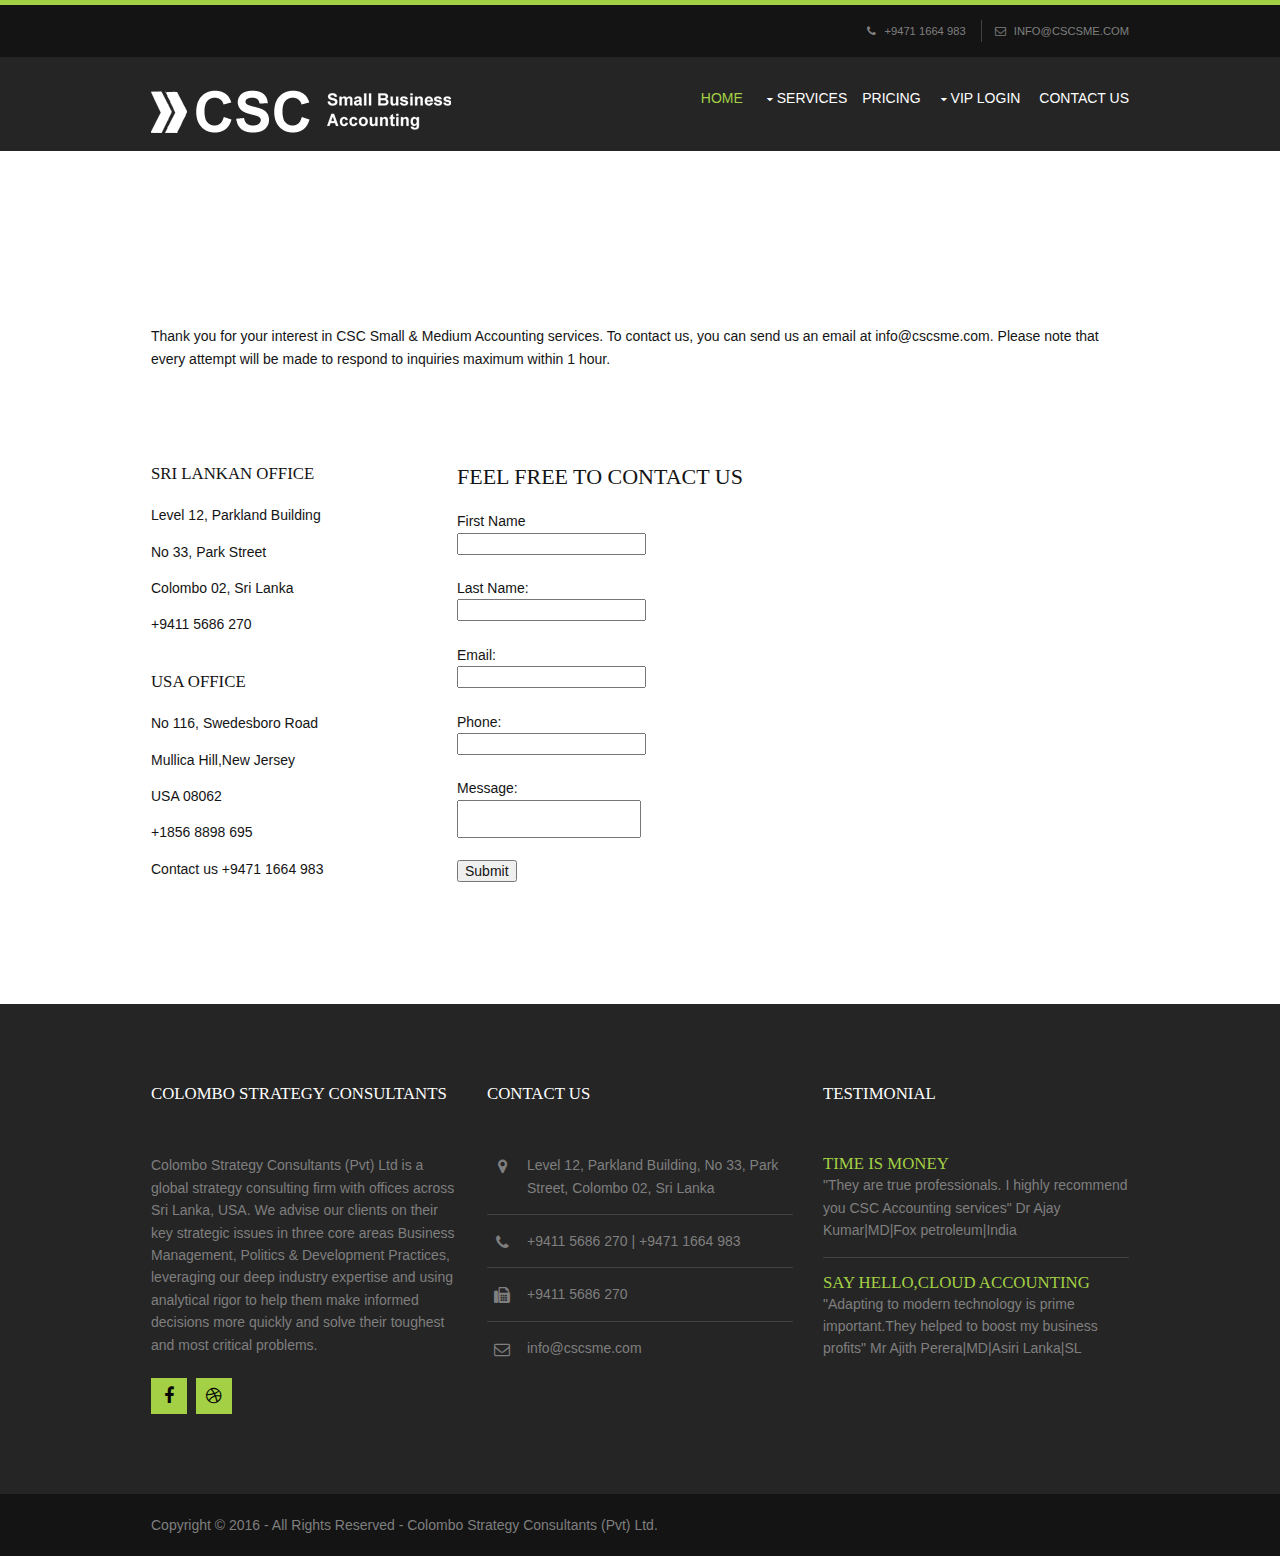
<file: contactus.html>
<!DOCTYPE html>

  <html>
  <head>
  <title>CSC Small &  Medium Business Accounting </title>
  <meta charset="utf-8">
  <meta name="viewport" content="width=device-width, initial-scale=1.0, maximum-scale=1.0, user-scalable=no">
  <link href="layout/styles/layout.css" rel="stylesheet" type="text/css" media="all">
  </head>
  <body id="top">
  <!-- ################################################################################################ -->
  <!-- ################################################################################################ -->
  <!-- ################################################################################################ -->
  <div class="wrapper row0">
    <div id="topbar" class="hoc clear"> 
      <!-- ################################################################################################ -->
      <div class="fl_left">
        <!-- <ul class="nospace">
          <li><a href="index.html"><i class="fa fa-lg fa-home"></i></a></li>
          <li><a href="about.html">About </a></li>
          <li><a href="contactus.html">Contact</a></li>
          <li><a href="readings.html">Readings</a></li>
          <li><a href="#">Partners</a></li>
        </ul> -->
      </div>
      <div class="fl_right">
        <ul class="nospace">
          <li><i class="fa fa-phone"></i> +9471 1664 983</li>
          <li><i class="fa fa-envelope-o"></i> info@cscsme.com</li>
        </ul>
      </div>
      <!-- ################################################################################################ -->
    </div>
  </div>
  <!-- ################################################################################################ -->
  <!-- ################################################################################################ -->
  <!-- ################################################################################################ -->
  <div class="wrapper row1">
    <header id="header" class="hoc clear"> 
      <!-- ################################################################################################ -->
      <div id="logo" class="fl_left">
     <a href="index.html"> <img src="images/logofinal.png" width="150px" height="100px"> </a>
      </div>
      <!-- ################################################################################################ -->
     <nav id="mainav" class="fl_right">
      <ul class="clear">
        <li class="active"><a href="index.html">Home</a></li>
        <li><a class="drop" href="#">Services</a>
          <ul>
            <li><a href="accountingbookkeeing.html">Accounting & Book keeping</a></li>
            <li><a href="managementaccounting.html">Management Accounting</a></li>
            <li><a href="tax.html">Tax Compliance</a></li>
            <li><a href="auditing.html">Internal Auditing</a></li>
            <li><!-- <a href="accforcons.html">Accounting For Constructors</a> --></li>
          </ul>
        <li><a class="#" href="pricing.html">Pricing</a>
        <!--  <li><a href="#">FAQ</a></li> -->
        <li><a class="drop" href="#">VIP Login</a>
        <ul>
            <li><a href="https://www.profitbookshq.com/login/index">Profitbooks Login</a></li>
            <li><a href="https://login.xero.com/">XERO Login</a></li>
          </ul>
       </li>
        <li><a href="contactus.html">Contact Us</a></li>
      </ul>
    </nav>
      <!-- ################################################################################################ -->
  </header>
  </div>
  <!-- ################################################################################################ -->
  <!-- ################################################################################################ -->
  <!-- ################################################################################################ -->
  </div>
  <!-- ################################################################################################ -->
  <!-- ################################################################################################ -->
  <!-- ################################################################################################ -->
  <div class="wrapper row3">
    <main class="hoc container clear"> 
      <!-- main body -->
      <!-- ################################################################################################ -->
      <div class="content"> 
        <!-- ################################################################################################ -->
        <div class="wrapper row3">
    <main class="hoc container clear"> 
     
    <p>Thank you for your interest in CSC Small & Medium Accounting services. To contact us, you can send us an email at info@cscsme.com. Please note that every attempt will be made to respond to  inquiries maximum within 1 hour. </p>
          </figure>
        </div>
      <ul class="nospace group services">
        <li class="one_third first btmspace-30">

            <h6 class="heading font-x1">Sri Lankan Office</h6>
            <p>Level 12, Parkland Building</p>
            <p>No 33, Park Street</p> 
            <p>Colombo 02, Sri Lanka</p>
            <p>+9411 5686 270</p>
            <br>
            <h6 class="heading font-x1">USA Office</h6>
            <p>No 116, Swedesboro Road</p>
            <p>Mullica Hill,New Jersey</p>
            <p>USA 08062</p>
            <p>+1856 8898 695</p> 
            <p>Contact us +9471 1664 983 </p>
          </article>
           </li>

<li>
          <h3>Feel free to contact us</h3>
       
<form action="mail.php" method="post">
First Name<input name="fname" required="" type="text"><br>
Last Name:<input name="lname" required="" type="text"><br>
Email:<input name="email" required="" type="text"><br>
Phone:<input name="phone" required="" type="text"><br>
Message:<textarea  name="message"></textarea><br>
<input class="button" name="submit" value="Submit" type="submit">
</form>

</li>        
              </ul>
          </figure>
        </div>
        <!-- ################################################################################################ -->
        <!-- ################################################################################################ -->
        <!-- ################################################################################################ -->
      </div>
      <!-- ################################################################################################ -->



      <!-- / main body -->
      <div class="clear">
      </div>
    </main>
  </div>
  <!-- ################################################################################################ -->
  <!-- ################################################################################################ -->
  <!-- ################################################################################################ -->
  <div class="wrapper row4">
    <footer id="footer" class="hoc clear"> 
      <!-- ################################################################################################ -->
      <div class="one_third first">
        <h6 class="title">Colombo Strategy Consultants</h6>
        <p>Colombo Strategy Consultants (Pvt) Ltd is a global strategy consulting firm with offices across Sri Lanka, USA. We advise our clients on their key strategic issues in three core areas Business Management, Politics & Development Practices, leveraging our deep industry expertise and using analytical rigor to help them make informed decisions more quickly and solve their toughest and most critical problems. </p>
        <ul class="faico clear">
          <li><a class="faicon-facebook" href="https://www.facebook.com/cscsme"><i class="fa fa-facebook"></i></a></li>
          <li><a class="faicon-dribble" href="http://www.cscsme.com/"><i class="fa fa-dribbble"></i></a></li>
        </ul>
      </div>
      <div class="one_third">
        <h6 class="title">Contact Us</h6>
        <ul class="nospace linklist contact">
          <li><i class="fa fa-map-marker"></i>
            <address>
            Level 12, Parkland Building, No 33, Park Street, Colombo 02, Sri Lanka
            </address>
          </li>
          <li><i class="fa fa-phone"></i> +9411 5686 270 | +9471 1664 983</li>
          <li><i class="fa fa-fax"></i> +9411 5686 270</li>
          <li><i class="fa fa-envelope-o"></i> info@cscsme.com</li>
        </ul>
      </div>
      <div class="one_third">
        <h6 class="title">Testimonial</h6>
        <ul class="nospace linklist">
          <li>
            <article>
              <h2 class="nospace font-x1"><a href="#">Time is money</a></h2>
              <p class="nospace">"They are true professionals. I highly recommend you CSC Accounting services" Dr Ajay Kumar|MD|Fox petroleum|India</p>
            </article>
          </li>
          <li>
            <article>
              <h2 class="nospace font-x1"><a href="#">Say hello,Cloud Accounting</a></h2>
              <p class="nospace">"Adapting to modern technology is prime important.They helped to boost my business profits" Mr Ajith Perera|MD|Asiri Lanka|SL</p>
            </article>
          </li>
        </ul>
      </div>
      <!-- ################################################################################################ -->
    </footer>
  </div>
  <!-- ################################################################################################ -->
  <!-- ################################################################################################ -->
  <!-- ################################################################################################ -->
  <div class="wrapper row5">
    <div id="copyright" class="hoc clear"> 
      <!-- ################################################################################################ -->
      <p class="fl_left">Copyright &copy; 2016 - All Rights Reserved - <a href="#">Colombo Strategy Consultants (Pvt) Ltd.</a></p>
      <!-- ################################################################################################ -->
    </div>
  </div>
  <!-- ################################################################################################ -->
  <!-- ################################################################################################ -->
  <!-- ################################################################################################ -->
  <a id="backtotop" href="#top"><i class="fa fa-chevron-up"></i></a>
  <!-- JAVASCRIPTS -->
  <script src="layout/scripts/jquery.min.js"></script>
  <script src="layout/scripts/jquery.backtotop.js"></script>
  <script src="layout/scripts/jquery.mobilemenu.js"></script>
  </body>
  </html>
</file>
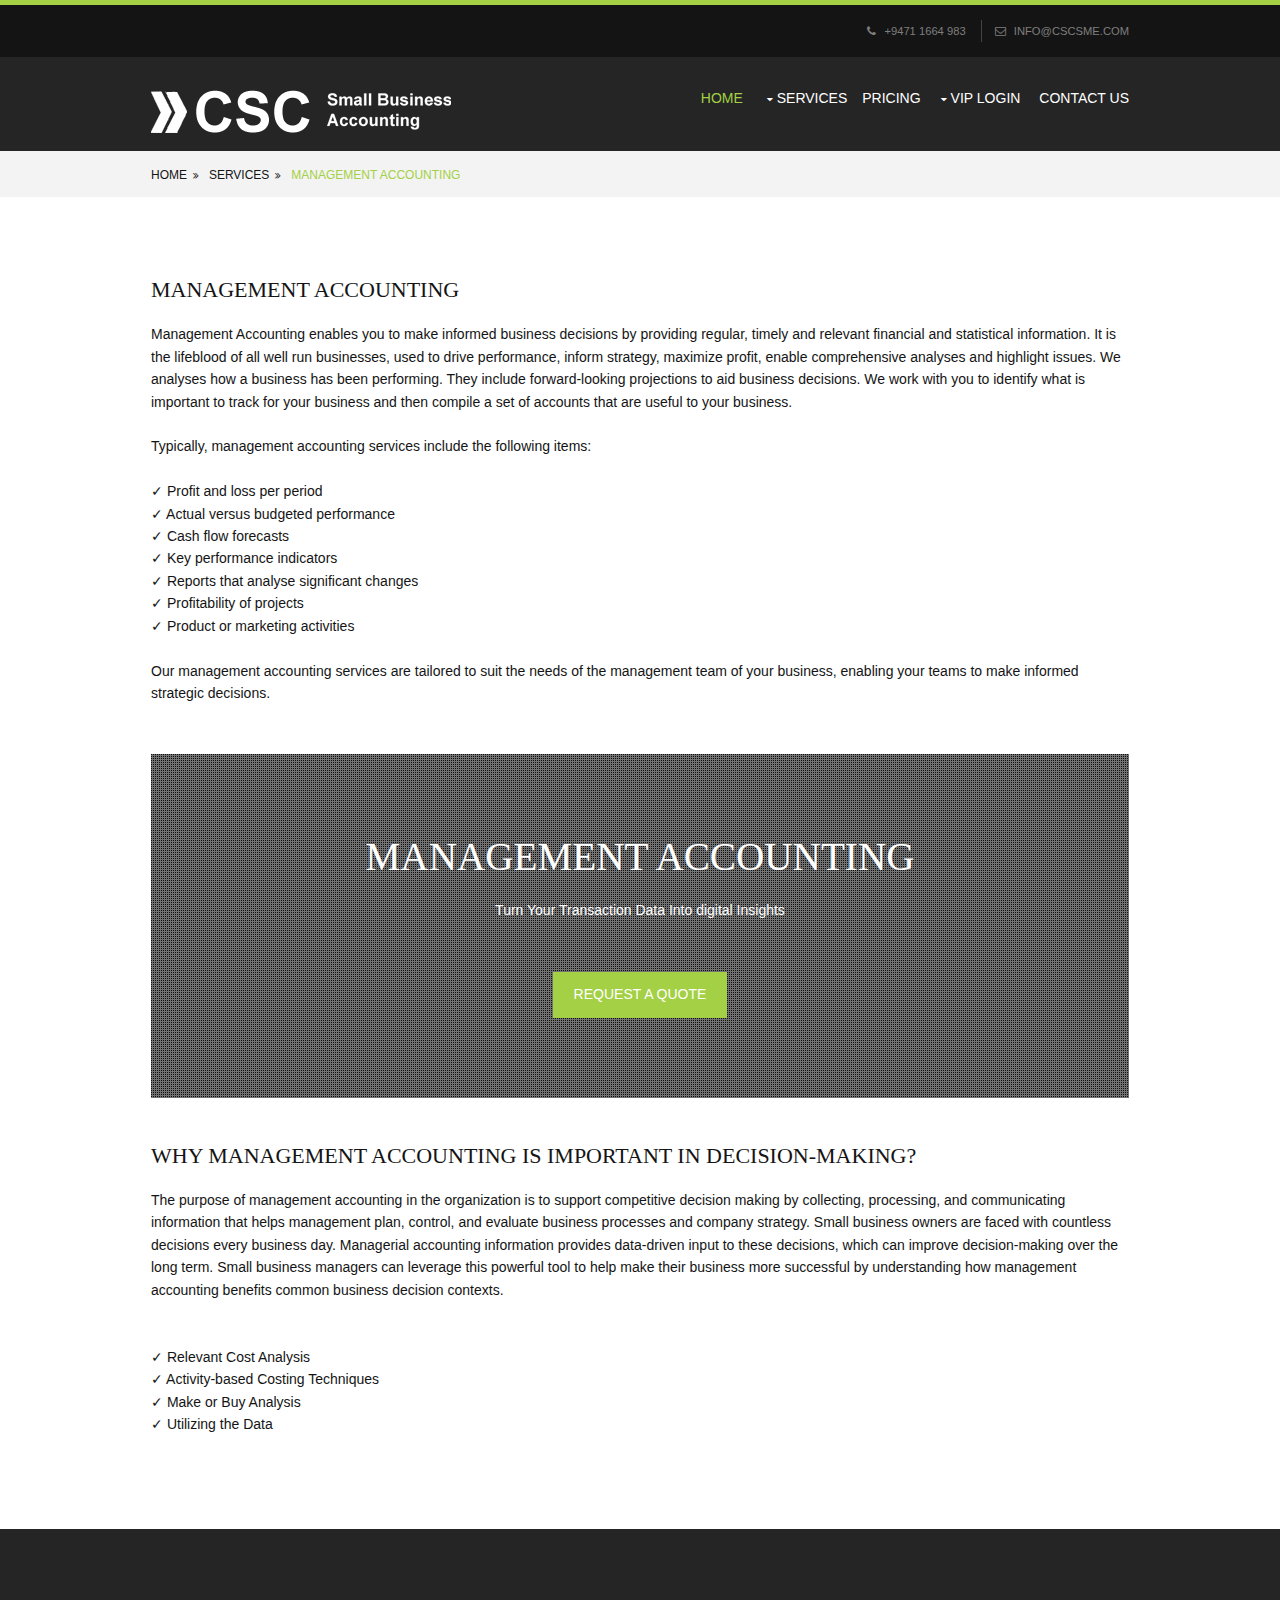
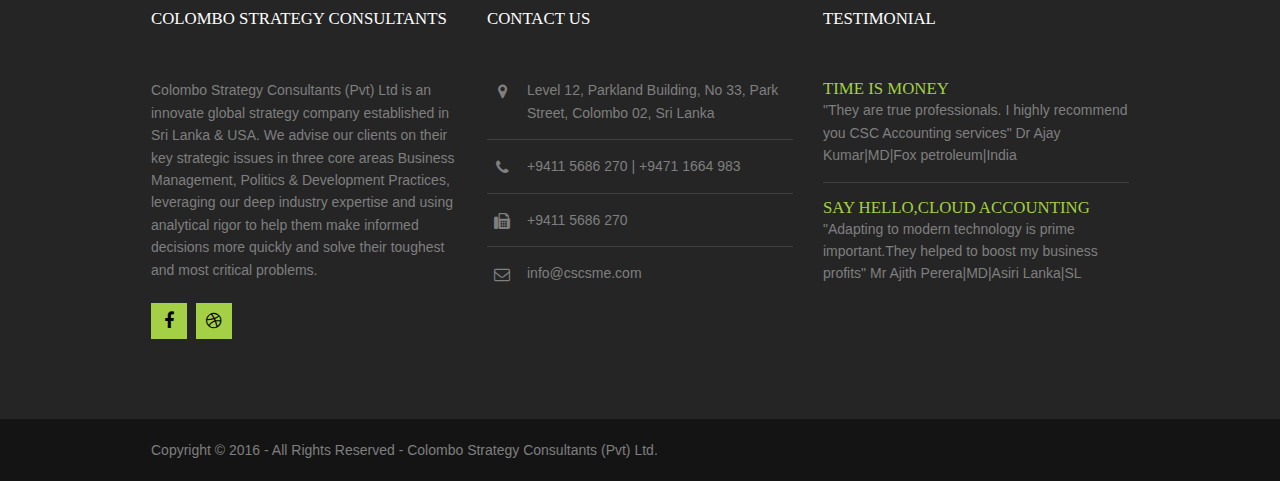
<file: managementaccounting.html>
<!DOCTYPE html>
<!--
Template Name: CSCSME
Author: <a href="http://www.bidwai.in/">Bidwai Technologies</a>
Author URI: http://www.bidwai.in/
Licence: Free to use under our free template licence terms
Licence URI: http://www.bidwai.in/template-terms
-->
<html>
<head>
<title>Management  Accounting </title>
<meta charset="utf-8">
<meta name="viewport" content="width=device-width, initial-scale=1.0, maximum-scale=1.0, user-scalable=no">
<link href="layout/styles/layout.css" rel="stylesheet" type="text/css" media="all">
</head>
<body id="top">
<!-- ################################################################################################ -->
<!-- ################################################################################################ -->
<!-- ################################################################################################ -->
<div class="wrapper row0">
  <div id="topbar" class="hoc clear"> 
    <!-- ################################################################################################ -->
    <div class="fl_left">
      <!-- <ul class="nospace">
        <li><a href="index.html"><i class="fa fa-lg fa-home"></i></a></li>
        <li><a href="about.html">About </a></li>
        <li><a href="contactus.html">Contact</a></li>
        <li><a href="readings.html">Readings</a></li>
        <li><a href="#">Partners</a></li>
      </ul> -->
    </div>
    <div class="fl_right">
      <ul class="nospace">
        <li><i class="fa fa-phone"></i> +9471 1664 983</li>
        <li><i class="fa fa-envelope-o"></i> info@cscsme.com</li>
      </ul>
    </div>
    <!-- ################################################################################################ -->
  </div>
</div>
<!-- ################################################################################################ -->
<!-- ################################################################################################ -->
<!-- ################################################################################################ -->
<div class="wrapper row1">
  <header id="header" class="hoc clear"> 
    <!-- ################################################################################################ -->
    <div id="logo" class="fl_left">
   <a href="index.html"> <img src="images/logofinal.png" width="150px" height="100px"> </a>
    </div>
    <!-- ################################################################################################ -->
    <nav id="mainav" class="fl_right">
      <ul class="clear">
        <li class="active"><a href="index.html">Home</a></li>
        <li><a class="drop" href="#">Services</a>
          <ul>
            <li><a href="accountingbookkeeing.html">Accounting & Book keeping</a></li>
            <li><a href="managementaccounting.html">Management Accounting</a></li>
            <li><a href="tax.html">Tax Compliance</a></li>
            <li><a href="auditing.html">Internal Auditing</a></li>
            <li><!-- <a href="accforcons.html">Accounting For Constructors</a> --></li>
          </ul>
        <li><a class="#" href="pricing.html">Pricing</a>
        <!--  <li><a href="#">FAQ</a></li> -->
        <li><a class="drop" href="#">VIP Login</a>
        <ul>
            <li><a href="https://www.profitbookshq.com/login/index">Profitbooks Login</a></li>
            <li><a href="https://login.xero.com/">XERO Login</a></li>
          </ul>
       </li>
        <li><a href="contactus.html">Contact Us</a></li>
      </ul>
    </nav>
    <!-- ################################################################################################ -->
  </header>
</div>
<!-- ################################################################################################ -->
<!-- ################################################################################################ -->
<!-- ################################################################################################ -->
<div class="wrapper row2">
  <div id="breadcrumb" class="hoc clear"> 
    <!-- ################################################################################################ -->
    <ul>
      <li><a href="#">Home</a></li>
      <li><a href="#">Services</a></li>
		<li><a href="#">Management  Accounting</a></li>
    </ul>
    <!-- ################################################################################################ -->
  </div>
</div>
<!-- ################################################################################################ -->
<!-- ################################################################################################ -->
<!-- ################################################################################################ -->
<div class="wrapper row3">
  <main class="hoc container clear"> 
    <!-- main body -->
    <!-- ################################################################################################ -->
    <div class="content"> 
      <!-- ################################################################################################ -->
      <div id="gallery">
        <figure>
          <header class="heading">Management  Accounting </header>
<p>         Management Accounting enables you to make informed business decisions by providing regular, timely and relevant financial and statistical information. It is the lifeblood of all well run businesses, used to drive performance, inform strategy, maximize profit, enable comprehensive analyses and highlight issues. We analyses how a business has been performing. They include forward-looking projections to aid business decisions. We work with you to identify what is important to track for your business and then compile a set of accounts that are useful to your business. 
<br>
<br>	Typically, management accounting services include the following items:

<br><br>	✓ Profit and loss per period 
<br>	✓ Actual versus budgeted performance
<br>	✓ Cash flow forecasts
<br>	✓ Key performance indicators
<br>	✓ Reports that analyse significant changes 
<br>	✓ Profitability of projects 
<br>	✓ Product or marketing activities
<br>
	<br>
	Our management accounting services are tailored to suit the needs of the management team of your business, enabling your teams to make informed strategic decisions.

</p>
          
        </figure>
      </div>
<div class="wrapper bgded overlay" style="background-image:url('https://hd.unsplash.com/photo-1434494343833-76b479733705');">
  <article class="hoc container clear center"> 
    <!-- ################################################################################################ -->
    <h2 class="font-x3">MANAGEMENT ACCOUNTING </h2>
    <p class="btmspace-50">Turn Your Transaction Data Into digital Insights </p>
    <p class="nospace"><a class="btn medium" href="contactus.html">Request a Quote</a></p>
    <!-- ################################################################################################ -->
  </article>
</div>
<div>
	<br>
	<br>
	<H1>Why Management Accounting Is Important in Decision-Making?</H1> 
<P>	
The purpose of management accounting in the organization is to support competitive decision making by collecting, processing, and communicating information that helps management plan, control, and evaluate business processes and company strategy. 

	Small business owners are faced with countless decisions every business day. Managerial accounting information provides data-driven input to these decisions, which can improve decision-making over the long term. Small business managers can leverage this powerful tool to help make their business more successful by understanding how management accounting benefits common business decision contexts.
<br>
<br><br>✓ Relevant Cost Analysis
<br>✓ Activity-based Costing Techniques
<br>✓ Make or Buy Analysis
<br>✓ Utilizing the Data
</P>
		</div>
      <!-- ################################################################################################ -->
      <!-- ################################################################################################ -->
     <!-- <nav class="pagination">
        <ul>
          <li><a href="#">&laquo; Previous</a></li>
          <li><a href="#">1</a></li>
          <li><a href="#">2</a></li>
          <li><strong>&hellip;</strong></li>
          <li><a href="#">6</a></li>
          <li class="current"><strong>7</strong></li>
          <li><a href="#">8</a></li>
          <li><a href="#">9</a></li>
          <li><strong>&hellip;</strong></li>
          <li><a href="#">14</a></li>
          <li><a href="#">15</a></li>
          <li><a href="#">Next &raquo;</a></li>
        </ul>
      </nav> -->
      <!-- ################################################################################################ -->
    </div>
    <!-- ################################################################################################ -->
    <!-- / main body -->
    <div class="clear"></div>
  </main>
</div>
<!-- ################################################################################################ -->
<!-- ################################################################################################ -->
<!-- ################################################################################################ -->
<div class="wrapper row4">
  <footer id="footer" class="hoc clear"> 
    <!-- ################################################################################################ -->
    <div class="one_third first">
      <h6 class="title">Colombo Strategy Consultants</h6>
      <p>Colombo Strategy Consultants (Pvt) Ltd is an innovate global strategy company established in Sri Lanka & USA. We advise our clients on their key strategic issues in three core areas Business Management, Politics & Development Practices, leveraging our deep industry expertise and using analytical rigor to help them make informed decisions more quickly and solve their toughest and most critical problems. </p>
      <ul class="faico clear">
        <li><a class="faicon-facebook" href="https://www.facebook.com/cscsme"><i class="fa fa-facebook"></i></a></li>
        <!-- <li><a class="faicon-twitter" href="#"><i class="fa fa-twitter"></i></a></li>
		-->        
		<li><a class="faicon-dribble" href="http://www.cscsme.com/"><i class="fa fa-dribbble"></i></a></li>
        <!-- Tag is here
		 <li><a class="faicon-linkedin" href="#"><i class="fa fa-linkedin"></i></a></li>
        <li><a class="faicon-google-plus" href="#"><i class="fa fa-google-plus"></i></a></li>
        <li><a class="faicon-vk" href="#"><i class="fa fa-vk"></i></a></li>
      	-->
	 </ul>
    </div>
    <div class="one_third">
      <h6 class="title">Contact Us</h6>
      <ul class="nospace linklist contact">
        <li><i class="fa fa-map-marker"></i>
          <address>
          Level 12, Parkland Building, No 33, Park Street, Colombo 02, Sri Lanka
          </address>
        </li>
        <li><i class="fa fa-phone"></i> +9411 5686 270 | +9471 1664 983</li>
        <li><i class="fa fa-fax"></i> +9411 5686 270</li>
        <li><i class="fa fa-envelope-o"></i> info@cscsme.com</li>
      </ul>
    </div>
    <div class="one_third">
      <h6 class="title">Testimonial</h6>
      <ul class="nospace linklist">
        <li>
          <article>
            <h2 class="nospace font-x1"><a href="#">Time is money</a></h2>
            <p class="nospace">"They are true professionals. I highly recommend you CSC Accounting services" Dr Ajay Kumar|MD|Fox petroleum|India</p>
          </article>
        </li>
        <li>
          <article>
            <h2 class="nospace font-x1"><a href="#">Say hello,Cloud Accounting</a></h2>
            <p class="nospace">"Adapting to modern technology is prime important.They helped to boost my business profits" Mr Ajith Perera|MD|Asiri Lanka|SL</p>
          </article>
        </li>
      </ul>
    </div>
    <!-- ################################################################################################ -->
  </footer>
</div>
<!-- ################################################################################################ -->
<!-- ################################################################################################ -->
<!-- ################################################################################################ -->
<div class="wrapper row5">
  <div id="copyright" class="hoc clear"> 
    <!-- ################################################################################################ -->
    <p class="fl_left">Copyright &copy; 2016 - All Rights Reserved - <a href="#">Colombo Strategy Consultants (Pvt) Ltd.</a></p>
    <!-- ################################################################################################ -->
  </div>
</div>
<!-- ################################################################################################ -->
<!-- ################################################################################################ -->
<!-- ################################################################################################ -->
<a id="backtotop" href="#top"><i class="fa fa-chevron-up"></i></a>
<!-- JAVASCRIPTS -->
<script src="layout/scripts/jquery.min.js"></script>
<script src="layout/scripts/jquery.backtotop.js"></script>
<script src="layout/scripts/jquery.mobilemenu.js"></script>
</body>
</html>
</file>
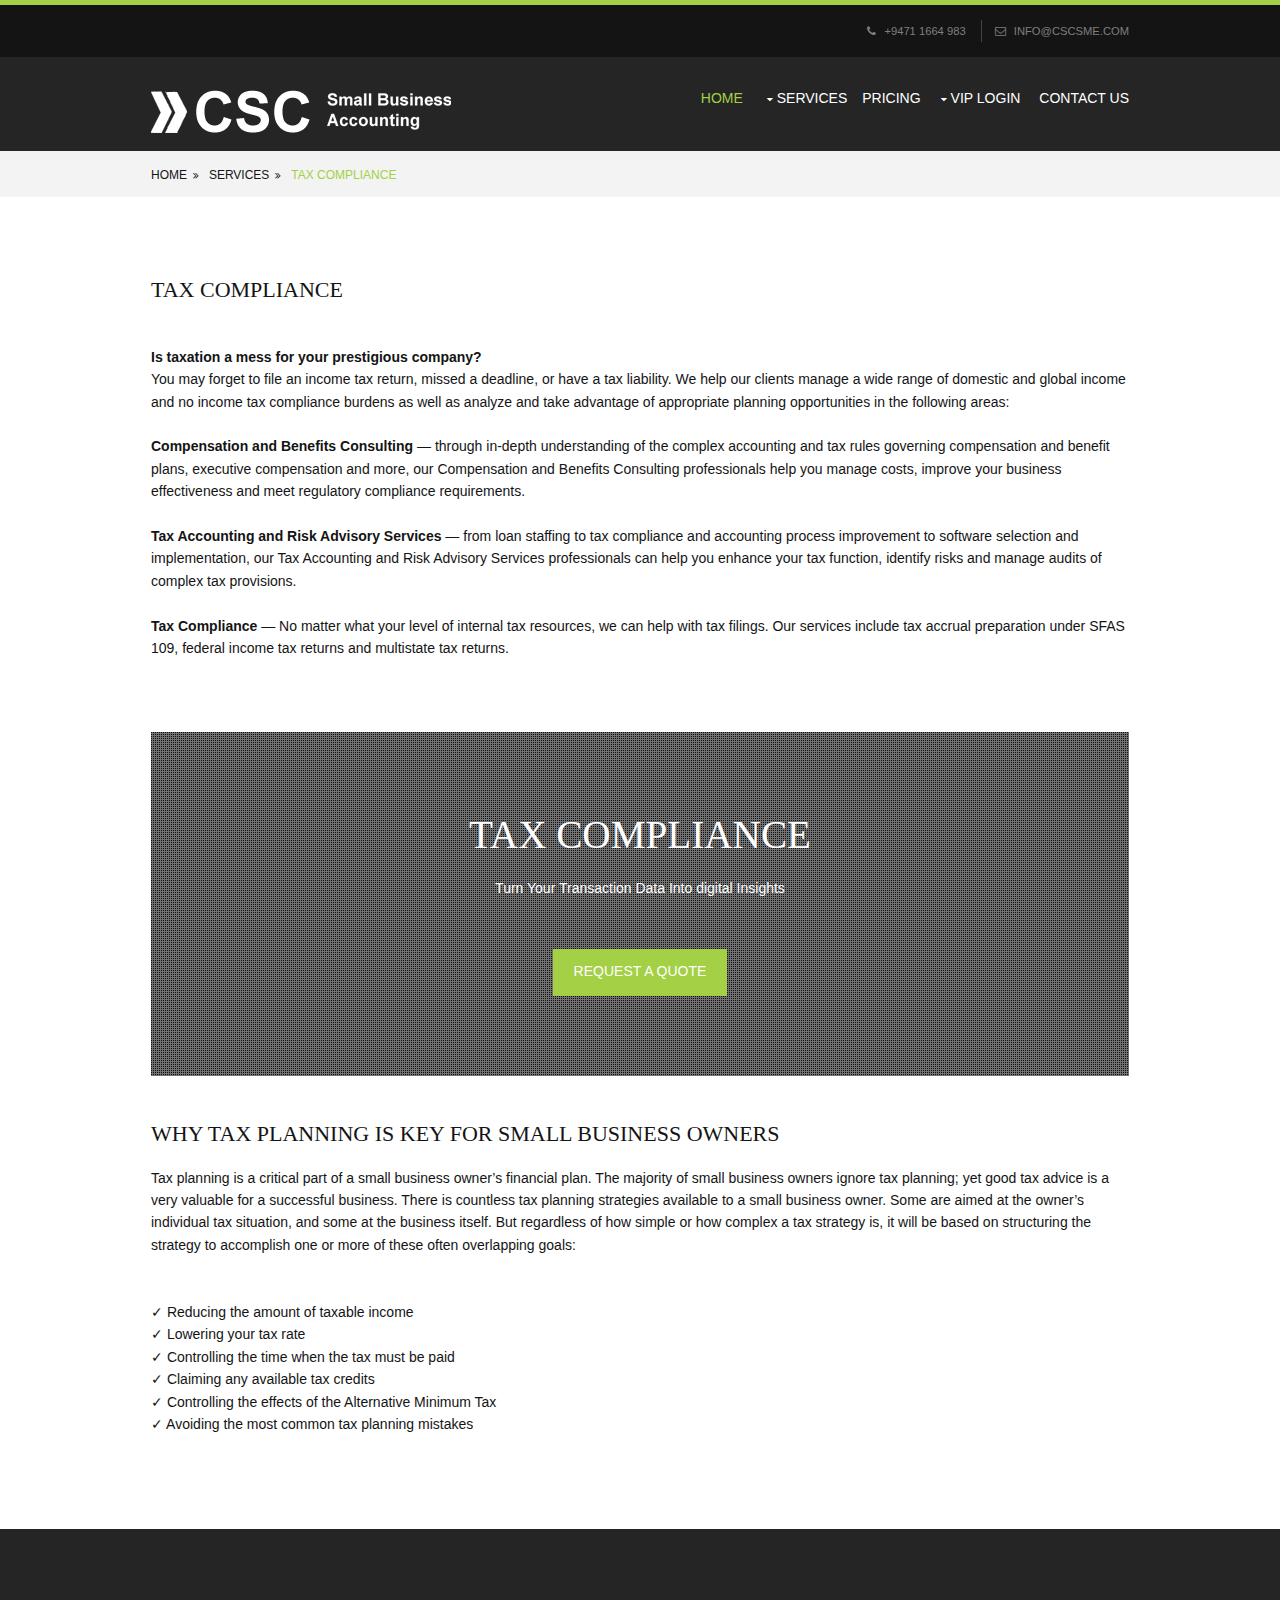
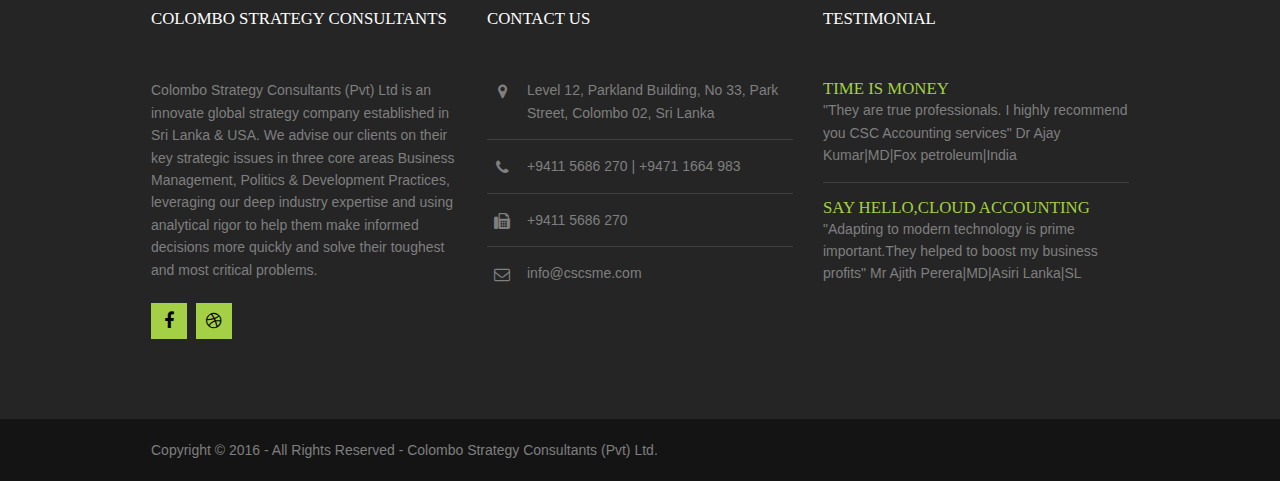
<file: tax.html>
<!DOCTYPE html>
<!--
Template Name: CSCSME
Author: <a href="http://www.bidwai.in/">Bidwai Technologies</a>
Author URI: http://www.bidwai.in/
Licence: Free to use under our free template licence terms
Licence URI: http://www.bidwai.in/template-terms
-->
<html>
<head>
<title>Tax Compliance  </title>
<meta charset="utf-8">
<meta name="viewport" content="width=device-width, initial-scale=1.0, maximum-scale=1.0, user-scalable=no">
<link href="layout/styles/layout.css" rel="stylesheet" type="text/css" media="all">
</head>
<body id="top">
<!-- ################################################################################################ -->
<!-- ################################################################################################ -->
<!-- ################################################################################################ -->
<div class="wrapper row0">
  <div id="topbar" class="hoc clear"> 
    <!-- ################################################################################################ -->
    <div class="fl_left">
      <!-- <ul class="nospace">
        <li><a href="index.html"><i class="fa fa-lg fa-home"></i></a></li>
        <li><a href="about.html">About </a></li>
        <li><a href="about.html">About </a></li>
         <li><a href="contactus.html">Contact</a></li>
        <li><a href="readings.html">Readings</a></li>
        <li><a href="#">Partners</a></li>
      </ul> -->
    </div>
    <div class="fl_right">
      <ul class="nospace">
        <li><i class="fa fa-phone"></i> +9471 1664 983</li>
        <li><i class="fa fa-envelope-o"></i> info@cscsme.com</li>
      </ul>
    </div>
    <!-- ################################################################################################ -->
  </div>
</div>
<!-- ################################################################################################ -->
<!-- ################################################################################################ -->
<!-- ################################################################################################ -->
<div class="wrapper row1">
  <header id="header" class="hoc clear"> 
    <!-- ################################################################################################ -->
    <div id="logo" class="fl_left">
   <a href="index.html"> <img src="images/logofinal.png" width="150px" height="100px"> </a>
    </div>
    <!-- ################################################################################################ -->
    <nav id="mainav" class="fl_right">
      <ul class="clear">
        <li class="active"><a href="index.html">Home</a></li>
        <li><a class="drop" href="#">Services</a>
          <ul>
            <li><a href="accountingbookkeeing.html">Accounting & Book keeping</a></li>
            <li><a href="managementaccounting.html">Management Accounting</a></li>
            <li><a href="tax.html">Tax Compliance</a></li>
            <li><a href="auditing.html">Internal Auditing</a></li>
            <li><!-- <a href="accforcons.html">Accounting For Constructors</a> --></li>
          </ul>
        <li><a class="#" href="pricing.html">Pricing</a>
        <!--  <li><a href="#">FAQ</a></li> -->
        <li><a class="drop" href="#">VIP Login</a>
        <ul>
            <li><a href="https://www.profitbookshq.com/login/index">Profitbooks Login</a></li>
            <li><a href="https://login.xero.com/">XERO Login</a></li>
          </ul>
       </li>
        <li><a href="contactus.html">Contact Us</a></li>
      </ul>
    </nav>
    <!-- ################################################################################################ -->
  </header>
</div>
<!-- ################################################################################################ -->
<!-- ################################################################################################ -->
<!-- ################################################################################################ -->
<div class="wrapper row2">
  <div id="breadcrumb" class="hoc clear"> 
    <!-- ################################################################################################ -->
    <ul>
      <li><a href="#">Home</a></li>
      <li><a href="#">Services</a></li>
		<li><a href="#">TAX COMPLIANCE</a></li>
    </ul>
    <!-- ################################################################################################ -->
  </div>
</div>
<!-- ################################################################################################ -->
<!-- ################################################################################################ -->
<!-- ################################################################################################ -->
<div class="wrapper row3">
  <main class="hoc container clear"> 
    <!-- main body -->
    <!-- ################################################################################################ -->
    <div class="content"> 
      <!-- ################################################################################################ -->
      <div id="gallery">
        <figure>
          <header class="heading">Tax Compliance  </header>
<p>          
<br>
	<strong>Is taxation a mess for your prestigious company?</strong>
	<br>
You may forget to file an income tax return, missed a deadline, or have a tax liability. We help our clients manage a wide range of domestic and global income and no income tax compliance burdens as well as analyze and take advantage of appropriate planning opportunities in the following areas:
	<br>
	<br>
	<strong>
Compensation and Benefits Consulting </strong> — through in-depth understanding of the complex accounting and tax rules governing compensation and benefit plans, executive compensation and more, our Compensation and Benefits Consulting professionals help you manage costs, improve your business effectiveness and meet regulatory compliance requirements.
	<br>
	<br>
<strong>Tax Accounting and Risk Advisory Services </strong> — from loan staffing to tax compliance and accounting process improvement to software selection and implementation, our Tax Accounting and Risk Advisory Services professionals can help you enhance your tax function, identify risks and manage audits of complex tax provisions.
	<br>
	<br>
<strong>Tax Compliance </strong> — No matter what your level of internal tax resources, we can help with tax filings. Our services include tax accrual preparation under SFAS 109, federal income tax returns and multistate tax returns.

<br>
<br>	
</p>
          
        </figure>
      </div>
<div class="wrapper bgded overlay" style="background-image:url('https://hd.unsplash.com/45/tkLOe7nnQ7mnMsiuijBy_hm.jpg');">
  <article class="hoc container clear center"> 
    <!-- ################################################################################################ -->
    <h2 class="font-x3">TAX COMPLIANCE </h2>
    <p class="btmspace-50">Turn Your Transaction Data Into digital Insights </p>
    <p class="nospace"><a class="btn medium" href="contactus.html">Request a Quote</a></p>
    <!-- ################################################################################################ -->
  </article>
</div>
<div>
	<br>
	<br>
	<H1>Why Tax Planning is Key for Small Business Owners</H1> 
<P>	
Tax planning is a critical part of a small business owner’s financial plan. The majority of small business owners ignore tax planning; yet good tax advice is a very valuable for a successful business. There is countless tax planning strategies available to a small business owner. Some are aimed at the owner’s individual tax situation, and some at the business itself. But regardless of how simple or how complex a tax strategy is, it will be based on structuring the strategy to accomplish one or more of these often overlapping goals:
<br>
<br><br>✓ Reducing the amount of taxable income
<br>✓ Lowering your tax rate
<br>✓ Controlling the time when the tax must be paid
<br>✓ Claiming any available tax credits
	<br>✓ Controlling the effects of the Alternative Minimum Tax  
	<br>✓ Avoiding the most common tax planning mistakes
</P>
		</div>
      <!-- ################################################################################################ -->
      <!-- ################################################################################################ -->
     <!-- <nav class="pagination">
        <ul>
          <li><a href="#">&laquo; Previous</a></li>
          <li><a href="#">1</a></li>
          <li><a href="#">2</a></li>
          <li><strong>&hellip;</strong></li>
          <li><a href="#">6</a></li>
          <li class="current"><strong>7</strong></li>
          <li><a href="#">8</a></li>
          <li><a href="#">9</a></li>
          <li><strong>&hellip;</strong></li>
          <li><a href="#">14</a></li>
          <li><a href="#">15</a></li>
          <li><a href="#">Next &raquo;</a></li>
        </ul>
      </nav> -->
      <!-- ################################################################################################ -->
    </div>
    <!-- ################################################################################################ -->
    <!-- / main body -->
    <div class="clear"></div>
  </main>
</div>
<!-- ################################################################################################ -->
<!-- ################################################################################################ -->
<!-- ################################################################################################ -->
<div class="wrapper row4">
  <footer id="footer" class="hoc clear"> 
    <!-- ################################################################################################ -->
    <div class="one_third first">
      <h6 class="title">Colombo Strategy Consultants</h6>
      <p>Colombo Strategy Consultants (Pvt) Ltd is an innovate global strategy company established in Sri Lanka & USA. We advise our clients on their key strategic issues in three core areas Business Management, Politics & Development Practices, leveraging our deep industry expertise and using analytical rigor to help them make informed decisions more quickly and solve their toughest and most critical problems. </p>
      <ul class="faico clear">
        <li><a class="faicon-facebook" href="https://www.facebook.com/cscsme"><i class="fa fa-facebook"></i></a></li>
        <!-- <li><a class="faicon-twitter" href="#"><i class="fa fa-twitter"></i></a></li>
		-->        
		<li><a class="faicon-dribble" href="http://www.cscsme.com/"><i class="fa fa-dribbble"></i></a></li>
        <!-- Tag is here
		 <li><a class="faicon-linkedin" href="#"><i class="fa fa-linkedin"></i></a></li>
        <li><a class="faicon-google-plus" href="#"><i class="fa fa-google-plus"></i></a></li>
        <li><a class="faicon-vk" href="#"><i class="fa fa-vk"></i></a></li>
      	-->
	 </ul>
    </div>
    <div class="one_third">
      <h6 class="title">Contact Us</h6>
      <ul class="nospace linklist contact">
        <li><i class="fa fa-map-marker"></i>
          <address>
          Level 12, Parkland Building, No 33, Park Street, Colombo 02, Sri Lanka
          </address>
        </li>
        <li><i class="fa fa-phone"></i> +9411 5686 270 | +9471 1664 983</li>
        <li><i class="fa fa-fax"></i> +9411 5686 270</li>
        <li><i class="fa fa-envelope-o"></i> info@cscsme.com</li>
      </ul>
    </div>
    <div class="one_third">
      <h6 class="title">Testimonial</h6>
      <ul class="nospace linklist">
        <li>
          <article>
            <h2 class="nospace font-x1"><a href="#">Time is money</a></h2>
            <p class="nospace">"They are true professionals. I highly recommend you CSC Accounting services" Dr Ajay Kumar|MD|Fox petroleum|India</p>
          </article>
        </li>
        <li>
          <article>
            <h2 class="nospace font-x1"><a href="#">Say hello,Cloud Accounting</a></h2>
            <p class="nospace">"Adapting to modern technology is prime important.They helped to boost my business profits" Mr Ajith Perera|MD|Asiri Lanka|SL</p>
          </article>
        </li>
      </ul>
    </div>
    <!-- ################################################################################################ -->
  </footer>
</div>
<!-- ################################################################################################ -->
<!-- ################################################################################################ -->
<!-- ################################################################################################ -->
<div class="wrapper row5">
  <div id="copyright" class="hoc clear"> 
    <!-- ################################################################################################ -->
    <p class="fl_left">Copyright &copy; 2016 - All Rights Reserved - <a href="#">Colombo Strategy Consultants (Pvt) Ltd.</a></p>
    <!-- ################################################################################################ -->
  </div>
</div>
<!-- ################################################################################################ -->
<!-- ################################################################################################ -->
<!-- ################################################################################################ -->
<a id="backtotop" href="#top"><i class="fa fa-chevron-up"></i></a>
<!-- JAVASCRIPTS -->
<script src="layout/scripts/jquery.min.js"></script>
<script src="layout/scripts/jquery.backtotop.js"></script>
<script src="layout/scripts/jquery.mobilemenu.js"></script>
</body>
</html>
</file>
<file: layout/styles/layout.css>
@charset "utf-8";
/*
Template Name: CSCSME
Author: <a href="http://www.bidwai.in/">Bidwai Technologies</a>
Author URI: http://www.bidwai.in/
Licence: Free to use under our free template licence terms
Licence URI: http://www.bidwai.in/template-terms
File: Layout CSS
*/

@import url("fontawesome-4.5.0.min.css");
@import url("framework.css");

/* Rows
--------------------------------------------------------------------------------------------------------------- */
.row0{border-top:5px solid;}
.row1, .row1 a{}
.row2, .row2 a{}
.row3, .row3 a{}
.row4, .row4 a{}
.row5, .row5 a{}


/* Top Bar
--------------------------------------------------------------------------------------------------------------- */
#topbar{padding:15px 0; font-size:.8rem; text-transform:uppercase;}

#topbar *{margin:0;}
#topbar ul li{display:inline-block; margin-right:10px; padding-right:15px; border-right:1px solid;}
#topbar ul li:last-child{margin-right:0; padding-right:0; border-right:none;}
#topbar i{margin:0 5px 0 0; line-height:normal;}


/* Header
--------------------------------------------------------------------------------------------------------------- */
#header{}

#header #logo{margin-top:15px;}
#header #logo *{margin:0; padding:0; line-height:1;}
#header #logo h1{font-size:32px; font-variant:small-caps;}
#header #logo p{font-size:12px; text-transform:lowercase;}


/* Page Intro
--------------------------------------------------------------------------------------------------------------- */
#pageintro{padding:150px 0;}

#pageintro article{text-align:center;}
#pageintro article div{margin-bottom:80px;}
#pageintro article div *{margin:0; padding:0; line-height:1;}
#pageintro article div .heading{margin-bottom:50px; font-size:80px;}
#pageintro article div p:first-of-type{margin-bottom:20px; font-size:26px;}
#pageintro article div p:last-of-type{}
#pageintro article footer{}


/* Content Area
--------------------------------------------------------------------------------------------------------------- */
.container{padding:80px 0;}

/* Content */
.container .content{}

.cta{}
.cta article{display:block; position:relative; padding:0 0 0 110px; line-height:normal;}
.cta article *{margin:0; padding:0;}
.cta article .numb{display:inline-block; position:absolute; top:-10px; left:0; width:90px; overflow:hidden; line-height:1; font-size:80px; font-weight:400; letter-spacing:-10px;}
.cta article .heading{margin-bottom:10px;}

.services{}
.services article{display:block; padding:30px; border:1px solid;}
.services article *{margin:0; padding:0;}
.services article i{margin-bottom:15px;}
.services article .heading{margin-bottom:10px;}

/* Comments */
#comments ul{margin:0 0 40px 0; padding:0; list-style:none;}
#comments li{margin:0 0 10px 0; padding:15px;}
#comments .avatar{float:right; margin:0 0 10px 10px; padding:3px; border:1px solid;}
#comments address{font-weight:bold;}
#comments time{font-size:smaller;}
#comments .comcont{display:block; margin:0; padding:0;}
#comments .comcont p{margin:10px 5px 10px 0; padding:0;}

#comments form{display:block; width:100%;}
#comments input, #comments textarea{width:100%; padding:10px; border:1px solid;}
#comments textarea{overflow:auto;}
#comments div{margin-bottom:15px;}
#comments input[type="submit"], #comments input[type="reset"]{display:inline-block; width:auto; min-width:150px; margin:0; padding:8px 5px; cursor:pointer;}

/* Sidebar */
.container .sidebar{}

.sidebar .sdb_holder{margin-bottom:50px;}
.sidebar .sdb_holder:last-child{margin-bottom:0;}


/* Footer
--------------------------------------------------------------------------------------------------------------- */
#footer{padding:80px 0;}

#footer .title{margin:0 0 50px 0; padding:0; font-size:1.2rem;}

#footer .linklist li{display:block; margin-bottom:15px; padding:0 0 15px 0; border-bottom:1px solid;}
#footer .linklist li:last-child{margin:0; padding:0; border:none;}
#footer .linklist li::before, #footer .linklist li::after{display:table; content:"";}
#footer .linklist li, #footer .linklist li::after{clear:both;}

#footer .contact{}
#footer .contact.linklist li, #footer .contact.linklist li:last-child{position:relative; padding-left:40px;}
#footer .contact li *{margin:0; padding:0; line-height:1.6;}
#footer .contact li i{display:block; position:absolute; top:0; left:0; width:30px; font-size:16px; text-align:center;}


/* Copyright
--------------------------------------------------------------------------------------------------------------- */
#copyright{padding:20px 0;}
#copyright *{margin:0; padding:0;}


/* Transition Fade
--------------------------------------------------------------------------------------------------------------- */
*, *::before, *::after{transition:all .3s ease-in-out;}
#mainav form *{transition:none;!important}


/* ------------------------------------------------------------------------------------------------------------ */
/* ------------------------------------------------------------------------------------------------------------ */
/* ------------------------------------------------------------------------------------------------------------ */
/* ------------------------------------------------------------------------------------------------------------ */
/* ------------------------------------------------------------------------------------------------------------ */


/* Navigation
--------------------------------------------------------------------------------------------------------------- */
nav ul, nav ol{margin:0; padding:0; list-style:none;}

#mainav, #breadcrumb, .sidebar nav{line-height:normal;}
#mainav .drop::after, #mainav li li .drop::after, #breadcrumb li a::after, .sidebar nav a::after{position:absolute; font-family:"FontAwesome"; font-size:10px; line-height:10px;}

/* Top Navigation */
#mainav{}
#mainav ul.clear{margin-top:3px;}
#mainav ul{text-transform:uppercase;}
#mainav ul ul{z-index:9999; position:absolute; width:180px; text-transform:none;}
#mainav ul ul ul{left:180px; top:0;}
#mainav li{display:inline-block; position:relative; margin:0 15px 0 0; padding:0;}
#mainav li:last-child{margin-right:0;}
#mainav li li{width:100%; margin:0;}
#mainav li a{display:block; padding:30px 0;}
#mainav li li a{border:solid; border-width:0 0 1px 0;}
#mainav .drop{padding-left:15px;}
#mainav li li a, #mainav li li .drop{display:block; margin:0; padding:10px 15px;}
#mainav .drop::after, #mainav li li .drop::after{content:"\f0d7";}
#mainav .drop::after{top:35px; left:5px;}
#mainav li li .drop::after{top:15px; left:5px;}
#mainav ul ul{visibility:hidden; opacity:0;}
#mainav ul li:hover > ul{visibility:visible; opacity:1;}

#mainav form{display:none; margin:0; padding:0;}
#mainav form select, #mainav form select option{display:block; cursor:pointer; outline:none;}
#mainav form select{width:100%; padding:5px; border:none;}
#mainav form select option{margin:5px; padding:0; border:none;}

/* Breadcrumb */
#breadcrumb{padding:15px 0;}
#breadcrumb ul{margin:0; padding:0; list-style:none; text-transform:uppercase;}
#breadcrumb li{display:inline-block; margin:0 6px 0 0; padding:0;}
#breadcrumb li a{display:block; position:relative; margin:0; padding:0 12px 0 0; font-size:12px;}
#breadcrumb li a::after{top:3px; right:0; content:"\f101";}
#breadcrumb li:last-child a{margin:0; padding:0;}
#breadcrumb li:last-child a::after{display:none;}

/* Sidebar Navigation */
.sidebar nav{display:block; width:100%;}
.sidebar nav li{margin:0 0 3px 0; padding:0;}
.sidebar nav a{display:block; position:relative; margin:0; padding:5px 10px 5px 15px; text-decoration:none; border:solid; border-width:0 0 1px 0;}
.sidebar nav a::after{top:9px; left:5px; content:"\f101";}
.sidebar nav ul ul a{padding-left:35px;}
.sidebar nav ul ul a::after{left:25px;}
.sidebar nav ul ul ul a{padding-left:55px;}
.sidebar nav ul ul ul a::after{left:45px;}

/* Pagination */
.pagination{display:block; width:100%; text-align:center; clear:both;}
.pagination li{display:inline-block; margin:0 2px 0 0;}
.pagination li:last-child{margin-right:0;}
.pagination a, .pagination strong{display:block; padding:8px 11px; border:1px solid; background-clip:padding-box; font-weight:normal;}

/* Back to Top */
#backtotop{z-index:999; display:inline-block; position:fixed; visibility:hidden; bottom:20px; right:20px; width:36px; height:36px; line-height:36px; font-size:16px; text-align:center; opacity:.2;}
#backtotop i{display:block; width:100%; height:100%; line-height:inherit;}
#backtotop.visible{visibility:visible; opacity:.5;}
#backtotop:hover{opacity:1;}


/* Tables
--------------------------------------------------------------------------------------------------------------- */
table, th, td{border:1px solid; border-collapse:collapse; vertical-align:top;}
table, th{table-layout:auto;}
table{width:100%; margin-bottom:15px;}
th, td{padding:5px 8px;}
td{border-width:0 1px;}


/* Gallery
--------------------------------------------------------------------------------------------------------------- */
#gallery{display:block; width:100%; margin-bottom:50px;}
#gallery figure figcaption{display:block; width:100%; clear:both;}
#gallery li{margin-bottom:30px;}


/* Font Awesome Social Icons
--------------------------------------------------------------------------------------------------------------- */
.faico{margin:0; padding:0; list-style:none;}
.faico li{display:inline-block; margin:8px 5px 0 0; padding:0; line-height:normal;}
.faico li:last-child{margin-right:0;}
.faico a{display:inline-block; width:36px; height:36px; line-height:36px; font-size:18px; text-align:center;}

.faico a{color:#050505; background-color:#A3D044;}
.faico a:hover{color:#FFFFFF;}

.faicon-dribble:hover{background-color:#EA4C89;}
.faicon-facebook:hover{background-color:#3B5998;}
.faicon-google-plus:hover{background-color:#DB4A39;}
.faicon-linkedin:hover{background-color:#0E76A8;}
.faicon-twitter:hover{background-color:#00ACEE;}
.faicon-vk:hover{background-color:#4E658E;}


/* ------------------------------------------------------------------------------------------------------------ */
/* ------------------------------------------------------------------------------------------------------------ */
/* ------------------------------------------------------------------------------------------------------------ */
/* ------------------------------------------------------------------------------------------------------------ */
/* ------------------------------------------------------------------------------------------------------------ */


/* Colours
--------------------------------------------------------------------------------------------------------------- */
body{color:#FFFFFF; background-color:#141414;}
a{color:#A3D044;}
a:active, a:focus{background:transparent;}/* IE10 + 11 Bugfix - prevents grey background */
hr, .borderedbox{border-color:#D7D7D7;}
label span{color:#FF0000; background-color:inherit;}
input:focus, textarea:focus, *:required:focus{border-color:#A3D044;}
.overlay{color:#FFFFFF; background-color:inherit;}
.overlay::after{color:inherit; background-color:rgba(0,0,0,.55); background-image:url("[data-uri]");}

.btn, .btn.inverse:hover{color:#FFFFFF; background-color:#A3D044; border-color:#A3D044;}
.btn:hover, .btn.inverse{color:inherit; background-color:transparent; border-color:inherit;}


/* Rows */
.row0, .row0 a{color:#7F7F7F; background-color:#141414;}
.row0{border-color:#A3D044;}
.row1{color:#FFFFFF; background-color:#252525;}
.row2{color:#141414; background-color:#F3F3F3;}
.row3{color:#141414; background-color:#FFFFFF;}
.row4{color:#7F7F7F; background-color:#252525;}
.row5, .row5 a{color:#7F7F7F; background-color:#141414;}


/* Top Bar */
#topbar ul li{border-color:rgba(255,255,255,.2);}
#topbar div:first-of-type li:first-child a{color:#A3D044;}


/* Header */
#header #logo h1 a{color:inherit; background-color:inherit;}


/* Content Area */
.cta article .heading a{color:inherit;}
.cta article:hover .heading a{color:#A3D044;}
.cta article .numb{color:rgba(0,0,0,.1);}
.cta article:hover .numb{text-shadow:1px 1px rgba(0,0,0,.8);}

.services article{border-color:#D7D7D7;}
.services article:hover{color:#FFFFFF; background-color:#A3D044; border-color:#A3D044; box-shadow:5px 5px 0px rgba(0,0,0,.2);}
.services article:hover a{color:inherit; text-shadow:1px 1px rgba(0,0,0,.4);}


/* Footer */
#footer .title{color:#FFFFFF;}
#footer .linklist li{border-color:#414141;}


/* Navigation */
#mainav li a{color:inherit;}
#mainav .active a, #mainav a:hover, #mainav li:hover > a{color:#A3D044; background-color:inherit;}
#mainav li li a, #mainav .active li a{color:#FFFFFF; background-color:rgba(0,0,0,.6); border-color:rgba(0,0,0,.6);}
#mainav li li:hover > a, #mainav .active .active > a{color:#FFFFFF; background-color:#A3D044;}
#mainav form select{color:#FFFFFF; background-color:#141414;}

#breadcrumb a{color:inherit; background-color:inherit;}
#breadcrumb li:last-child a{color:#A3D044;}

.container .sidebar nav a{color:inherit; border-color:#D7D7D7;}
.container .sidebar nav a:hover{color:#A3D044;}

.pagination a, .pagination strong{border-color:#D7D7D7;}
.pagination .current *{color:#FFFFFF; background-color:#A3D044;}

#backtotop{color:#FFFFFF; background-color:#A3D044;}


/* Tables + Comments */
table, th, td, #comments .avatar, #comments input, #comments textarea{border-color:#D7D7D7;}
#comments input:focus, #comments textarea:focus, #comments *:required:focus{border-color:#A3D044;}
th{color:#FFFFFF; background-color:#373737;}
tr, #comments li, #comments input[type="submit"], #comments input[type="reset"]{color:inherit; background-color:#FBFBFB;}
tr:nth-child(even), #comments li:nth-child(even){color:inherit; background-color:#F7F7F7;}
table a, #comments a{background-color:inherit;}


/* ------------------------------------------------------------------------------------------------------------ */
/* ------------------------------------------------------------------------------------------------------------ */
/* ------------------------------------------------------------------------------------------------------------ */
/* ------------------------------------------------------------------------------------------------------------ */
/* ------------------------------------------------------------------------------------------------------------ */


/* Media Queries
--------------------------------------------------------------------------------------------------------------- */
@-ms-viewport{width:device-width;}


/* Max Wrapper Width - Laptop, Desktop etc.
--------------------------------------------------------------------------------------------------------------- */
@media screen and (min-width:978px){
	.hoc{max-width:978px;}
}


/* Mobile Devices
--------------------------------------------------------------------------------------------------------------- */
@media screen and (max-width:900px){
	.hoc{max-width:90%;}

	#topbar{}

	#header{padding:30px 0;}
	#header #logo{margin:0;}

	#mainav{}
	#mainav ul{display:none;}
	#mainav form{display:block; margin-top:8px;}

	#breadcrumb{}

	.container{}
	#comments input[type="reset"]{margin-top:10px;}
	.pagination li{display:inline-block; margin:0 5px 5px 0;}

	#footer{}

	#copyright{}
	#copyright p:first-of-type{margin-bottom:10px;}
}


@media screen and (max-width:750px){
	.imgl, .imgr{display:inline-block; float:none; margin:0 0 10px 0;}
	.fl_left, .fl_right{display:block; float:none;}
	.one_half, .one_third, .two_third, .one_quarter, .two_quarter, .three_quarter{display:block; float:none; width:auto; margin:0 0 30px 0; padding:0;}

	#topbar{padding-top:15px; text-align:center;}
	#topbar ul{margin:0 0 15px 0; line-height:normal;}

	#header{text-align:center;}
	#header #logo{margin:0 0 30px 0;}

	#mainav form{margin-top:0;}

	#pageintro article div .heading{margin-bottom:30px; font-size:38px;}
	#pageintro article div p:first-of-type{margin-bottom:20px; font-size:18px;}

	.container, #footer{padding-bottom:50px;}/* Not neccessary - just looks better */
}


@media screen and (max-width:450px){
	#topbar ul li{margin-bottom:2px; padding-right:0; border-right:none;}
}


/* Other
--------------------------------------------------------------------------------------------------------------- */
@media screen and (max-width:650px){
	.scrollable{display:block; width:100%; margin:0 0 30px 0; padding:0 0 15px 0; overflow:auto; overflow-x:scroll;}
	.scrollable table{margin:0; padding:0; white-space:nowrap;}

	.inline li{display:block; margin-bottom:10px;}
	.pushright li{margin-right:0;}

	.font-x2{font-size:1.4rem;}
	.font-x3{font-size:1.6rem;}
}
</file>
